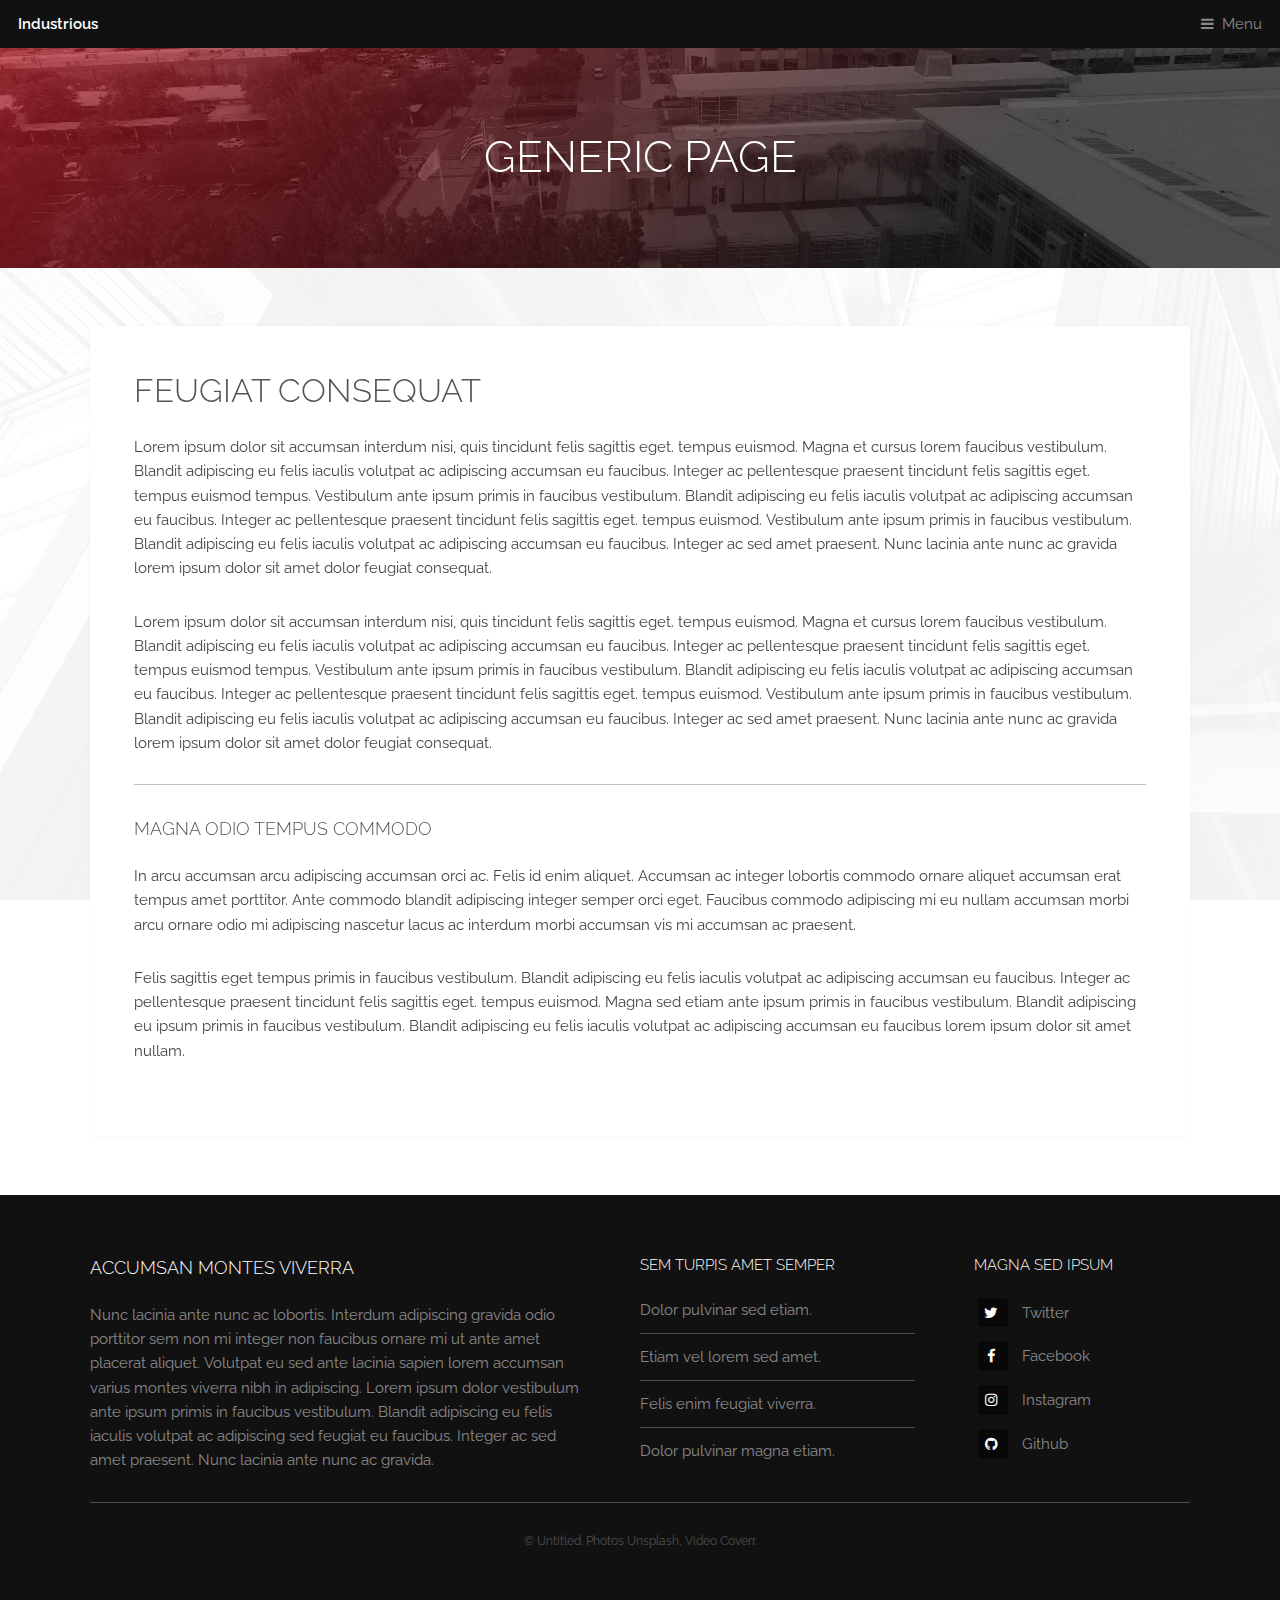
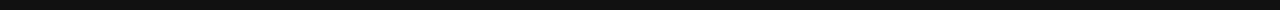
<file: generic.html>
<!DOCTYPE HTML>
<!--
	Industrious by TEMPLATED
	templated.co @templatedco
	Released for free under the Creative Commons Attribution 3.0 license (templated.co/license)
-->
<html>
	<head>
		<title>Generic Page - Industrious by TEMPLATED</title>
		<meta charset="utf-8" />
		<meta name="viewport" content="width=device-width, initial-scale=1, user-scalable=no" />
		<meta name="description" content="" />
		<meta name="keywords" content="" />
		<link rel="stylesheet" href="assets/css/main.css" />
	</head>
	<body class="is-preload">

		<!-- Header -->
			<header id="header">
				<a class="logo" href="index.html">Industrious</a>
				<nav>
					<a href="#menu">Menu</a>
				</nav>
			</header>

		<!-- Nav -->
			<nav id="menu">
				<ul class="links">
					<li><a href="index.html">Home</a></li>
					<li><a href="elements.html">Elements</a></li>
					<li><a href="generic.html">Generic</a></li>
				</ul>
			</nav>

		<!-- Heading -->
			<div id="heading" >
				<h1>Generic Page</h1>
			</div>

		<!-- Main -->
			<section id="main" class="wrapper">
				<div class="inner">
					<div class="content">
						<header>
							<h2>Feugiat consequat</h2>
						</header>
						<p>Lorem ipsum dolor sit accumsan interdum nisi, quis tincidunt felis sagittis eget. tempus euismod. Magna et cursus lorem faucibus vestibulum. Blandit adipiscing eu felis iaculis volutpat ac adipiscing accumsan eu faucibus. Integer ac pellentesque praesent tincidunt felis sagittis eget. tempus euismod tempus. Vestibulum ante ipsum primis in faucibus vestibulum. Blandit adipiscing eu felis iaculis volutpat ac adipiscing accumsan eu faucibus. Integer ac pellentesque praesent tincidunt felis sagittis eget. tempus euismod. Vestibulum ante ipsum primis in faucibus vestibulum. Blandit adipiscing eu felis iaculis volutpat ac adipiscing accumsan eu faucibus. Integer ac sed amet praesent. Nunc lacinia ante nunc ac gravida lorem ipsum dolor sit amet dolor feugiat consequat. </p>
						<p>Lorem ipsum dolor sit accumsan interdum nisi, quis tincidunt felis sagittis eget. tempus euismod. Magna et cursus lorem faucibus vestibulum. Blandit adipiscing eu felis iaculis volutpat ac adipiscing accumsan eu faucibus. Integer ac pellentesque praesent tincidunt felis sagittis eget. tempus euismod tempus. Vestibulum ante ipsum primis in faucibus vestibulum. Blandit adipiscing eu felis iaculis volutpat ac adipiscing accumsan eu faucibus. Integer ac pellentesque praesent tincidunt felis sagittis eget. tempus euismod. Vestibulum ante ipsum primis in faucibus vestibulum. Blandit adipiscing eu felis iaculis volutpat ac adipiscing accumsan eu faucibus. Integer ac sed amet praesent. Nunc lacinia ante nunc ac gravida lorem ipsum dolor sit amet dolor feugiat consequat. </p>
						<hr />
						<h3>Magna odio tempus commodo</h3>
						<p>In arcu accumsan arcu adipiscing accumsan orci ac. Felis id enim aliquet. Accumsan ac integer lobortis commodo ornare aliquet accumsan erat tempus amet porttitor. Ante commodo blandit adipiscing integer semper orci eget. Faucibus commodo adipiscing mi eu nullam accumsan morbi arcu ornare odio mi adipiscing nascetur lacus ac interdum morbi accumsan vis mi accumsan ac praesent.</p>
						<p>Felis sagittis eget tempus primis in faucibus vestibulum. Blandit adipiscing eu felis iaculis volutpat ac adipiscing accumsan eu faucibus. Integer ac pellentesque praesent tincidunt felis sagittis eget. tempus euismod. Magna sed etiam ante ipsum primis in faucibus vestibulum. Blandit adipiscing eu ipsum primis in faucibus vestibulum. Blandit adipiscing eu felis iaculis volutpat ac adipiscing accumsan eu faucibus lorem ipsum dolor sit amet nullam.</p>
					</div>
				</div>
			</section>

		<!-- Footer -->
			<footer id="footer">
				<div class="inner">
					<div class="content">
						<section>
							<h3>Accumsan montes viverra</h3>
							<p>Nunc lacinia ante nunc ac lobortis. Interdum adipiscing gravida odio porttitor sem non mi integer non faucibus ornare mi ut ante amet placerat aliquet. Volutpat eu sed ante lacinia sapien lorem accumsan varius montes viverra nibh in adipiscing. Lorem ipsum dolor vestibulum ante ipsum primis in faucibus vestibulum. Blandit adipiscing eu felis iaculis volutpat ac adipiscing sed feugiat eu faucibus. Integer ac sed amet praesent. Nunc lacinia ante nunc ac gravida.</p>
						</section>
						<section>
							<h4>Sem turpis amet semper</h4>
							<ul class="alt">
								<li><a href="#">Dolor pulvinar sed etiam.</a></li>
								<li><a href="#">Etiam vel lorem sed amet.</a></li>
								<li><a href="#">Felis enim feugiat viverra.</a></li>
								<li><a href="#">Dolor pulvinar magna etiam.</a></li>
							</ul>
						</section>
						<section>
							<h4>Magna sed ipsum</h4>
							<ul class="plain">
								<li><a href="#"><i class="icon fa-twitter">&nbsp;</i>Twitter</a></li>
								<li><a href="#"><i class="icon fa-facebook">&nbsp;</i>Facebook</a></li>
								<li><a href="#"><i class="icon fa-instagram">&nbsp;</i>Instagram</a></li>
								<li><a href="#"><i class="icon fa-github">&nbsp;</i>Github</a></li>
							</ul>
						</section>
					</div>
					<div class="copyright">
						&copy; Untitled. Photos <a href="https://unsplash.co">Unsplash</a>, Video <a href="https://coverr.co">Coverr</a>.
					</div>
				</div>
			</footer>

		<!-- Scripts -->
			<script src="assets/js/jquery.min.js"></script>
			<script src="assets/js/browser.min.js"></script>
			<script src="assets/js/breakpoints.min.js"></script>
			<script src="assets/js/util.js"></script>
			<script src="assets/js/main.js"></script>

	</body>
</html>
</file>
<file: assets/css/main.css>
@import url(font-awesome.min.css);
@import url("https://fonts.googleapis.com/css?family=Raleway:200,300,400,500,600");
/*
	Industrious by TEMPLATED
	templated.co @templatedco
	Released for free under the Creative Commons Attribution 3.0 license (templated.co/license)
*/
/* Basic */
@-ms-viewport {
  width: device-width; }
body {
  -ms-overflow-style: scrollbar; }

@media screen and (max-width: 480px) {
  html, body {
    min-width: 320px; } }
html {
  box-sizing: border-box; }

*, *:before, *:after {
  box-sizing: inherit; }

body {
  background: #ffffff; }
  body.is-preload *, body.is-preload *:before, body.is-preload *:after {
    -moz-animation: none !important;
    -webkit-animation: none !important;
    -ms-animation: none !important;
    animation: none !important;
    -moz-transition: none !important;
    -webkit-transition: none !important;
    -ms-transition: none !important;
    transition: none !important; }

html, body, div, span, applet, object,
iframe, h1, h2, h3, h4, h5, h6, p, blockquote,
pre, a, abbr, acronym, address, big, cite,
code, del, dfn, em, img, ins, kbd, q, s, samp,
small, strike, strong, sub, sup, tt, var, b,
u, i, center, dl, dt, dd, ol, ul, li, fieldset,
form, label, legend, table, caption, tbody,
tfoot, thead, tr, th, td, article, aside,
canvas, details, embed, figure, figcaption,
footer, header, hgroup, menu, nav, output, ruby,
section, summary, time, mark, audio, video {
  margin: 0;
  padding: 0;
  border: 0;
  font-size: 100%;
  font: inherit;
  vertical-align: baseline; }

article, aside, details, figcaption, figure,
footer, header, hgroup, menu, nav, section {
  display: block; }

body {
  line-height: 1; }

ol, ul {
  list-style: none; }

blockquote, q {
  quotes: none; }
  blockquote:before, blockquote:after, q:before, q:after {
    content: '';
    content: none; }

table {
  border-collapse: collapse;
  border-spacing: 0; }

body {
  -webkit-text-size-adjust: none; }

mark {
  background-color: transparent;
  color: inherit; }

input::-moz-focus-inner {
  border: 0;
  padding: 0; }

input, select, textarea {
  -moz-appearance: none;
  -webkit-appearance: none;
  -ms-appearance: none;
  appearance: none; }

/* Typography */
html {
  font-size: 13pt; }
  @media screen and (max-width: 1680px) {
    html {
      font-size: 11pt; } }
  @media screen and (max-width: 980px) {
    html {
      font-size: 12pt; } }
  @media screen and (max-width: 480px) {
    html {
      font-size: 11pt; } }

body {
  background-color: #ffffff;
  color: #444444; }

body, input, select, textarea {
  font-family: "Raleway", Arial, Helvetica, sans-serif;
  font-weight: 400;
  font-size: 1rem;
  line-height: 1.65; }

a {
  -moz-transition: color 0.2s ease-in-out;
  -webkit-transition: color 0.2s ease-in-out;
  -ms-transition: color 0.2s ease-in-out;
  transition: color 0.2s ease-in-out;
  text-decoration: underline; }
  a:hover {
    text-decoration: none; }

strong, b {
  font-weight: 600; }

em, i {
  font-style: italic; }

p {
  margin: 0 0 2rem 0; }

header.special {
  text-align: center;
  margin-bottom: 4rem; }
  header.special p {
    max-width: 75%;
    margin-left: auto;
    margin-right: auto; }

h1, h2, h3, h4, h5, h6 {
  font-weight: 300;
  line-height: 1.5;
  text-transform: uppercase;
  margin: 0 0 1.5rem 0; }
  h1 a, h2 a, h3 a, h4 a, h5 a, h6 a {
    color: inherit;
    text-decoration: none; }

h1 {
  font-size: 3rem;
  line-height: 1.2; }

h2 {
  font-size: 2.25rem;
  line-height: 1.3; }

h3 {
  font-size: 1.25rem; }

h4 {
  font-size: 1rem; }

h5 {
  font-size: 0.9rem; }

h6 {
  font-size: 0.7rem; }

@media screen and (max-width: 736px) {
  h1 {
    font-size: 2.75rem;
    line-height: 1.3; }

  h2 {
    font-size: 1.75rem;
    line-height: 1.5; }

  h3 {
    font-size: 1.25rem; } }
sub {
  font-size: 0.8rem;
  position: relative;
  top: 0.5rem; }

sup {
  font-size: 0.8rem;
  position: relative;
  top: -0.5rem; }

blockquote {
  border-left: solid 0.5rem;
  font-style: italic;
  margin: 0 0 2rem 0;
  padding: 1rem 0 1rem 2rem; }

code {
  border-radius: 4px;
  border: solid 1px;
  font-family: "Courier New", monospace;
  font-size: 0.9rem;
  margin: 0 0.25rem;
  padding: 0.25rem 0.65rem; }

pre {
  -webkit-overflow-scrolling: touch;
  font-family: "Courier New", monospace;
  font-size: 0.9rem;
  margin: 0 0 2rem 0; }
  pre code {
    display: block;
    line-height: 1.75;
    padding: 1rem 1.5rem;
    overflow-x: auto; }

hr {
  border: 0;
  border-bottom: solid 1px;
  margin: 2rem 0; }
  hr.major {
    margin: 4rem 0; }

input, select, textarea {
  color: #555555; }

a {
  color: #ce1b28; }

strong, b {
  color: #555555; }

h1, h2, h3, h4, h5, h6 {
  color: #555555; }

blockquote {
  border-left-color: rgba(0, 0, 0, 0.25); }

code {
  background: rgba(0, 0, 0, 0.075);
  border-color: rgba(0, 0, 0, 0.25); }

hr {
  border-bottom-color: rgba(0, 0, 0, 0.25); }

/* Inner */
.inner {
  margin: 0 auto;
  width: 75rem;
  max-width: calc(100% - 6rem); }
  @media screen and (max-width: 480px) {
    .inner {
      max-width: calc(100% - 3rem); } }

/* Button */
input[type="submit"],
input[type="reset"],
input[type="button"],
button,
.button {
  -moz-appearance: none;
  -webkit-appearance: none;
  -ms-appearance: none;
  appearance: none;
  -moz-transition: background-color 0.2s ease-in-out, box-shadow 0.2s ease-in-out, color 0.2s ease-in-out;
  -webkit-transition: background-color 0.2s ease-in-out, box-shadow 0.2s ease-in-out, color 0.2s ease-in-out;
  -ms-transition: background-color 0.2s ease-in-out, box-shadow 0.2s ease-in-out, color 0.2s ease-in-out;
  transition: background-color 0.2s ease-in-out, box-shadow 0.2s ease-in-out, color 0.2s ease-in-out;
  border: 0;
  border-radius: 4px;
  cursor: pointer;
  display: inline-block;
  font-weight: 600;
  height: 3.25rem;
  line-height: 3.25rem;
  padding: 0 1.75rem;
  text-align: center;
  text-decoration: none;
  white-space: nowrap; }
  input[type="submit"].small,
  input[type="reset"].small,
  input[type="button"].small,
  button.small,
  .button.small {
    font-size: 0.8rem;
    height: 2.4375rem;
    line-height: 2.4375rem;
    padding: 0 1.25rem; }
  input[type="submit"].large,
  input[type="reset"].large,
  input[type="button"].large,
  button.large,
  .button.large {
    font-size: 1.35rem;
    height: 4.0625rem;
    line-height: 4.0625rem;
    padding: 0 2rem; }
  input[type="submit"].wide,
  input[type="reset"].wide,
  input[type="button"].wide,
  button.wide,
  .button.wide {
    min-width: 13rem; }
  input[type="submit"].icon:before,
  input[type="reset"].icon:before,
  input[type="button"].icon:before,
  button.icon:before,
  .button.icon:before {
    margin-right: 0.5rem; }
  input[type="submit"].fit,
  input[type="reset"].fit,
  input[type="button"].fit,
  button.fit,
  .button.fit {
    width: 100%; }
  input[type="submit"].disabled, input[type="submit"]:disabled,
  input[type="reset"].disabled,
  input[type="reset"]:disabled,
  input[type="button"].disabled,
  input[type="button"]:disabled,
  button.disabled,
  button:disabled,
  .button.disabled,
  .button:disabled {
    pointer-events: none;
    opacity: 0.25; }

input[type="submit"],
input[type="reset"],
input[type="button"],
button,
.button {
  background-color: transparent;
  box-shadow: inset 0 0 0 1px #555555;
  color: #555555 !important; }
  input[type="submit"]:hover,
  input[type="reset"]:hover,
  input[type="button"]:hover,
  button:hover,
  .button:hover {
    box-shadow: inset 0 0 0 1px #ce1b28;
    color: #ce1b28 !important; }
    input[type="submit"]:hover:active,
    input[type="reset"]:hover:active,
    input[type="button"]:hover:active,
    button:hover:active,
    .button:hover:active {
      background-color: rgba(206, 27, 40, 0.25); }
  input[type="submit"].primary,
  input[type="reset"].primary,
  input[type="button"].primary,
  button.primary,
  .button.primary {
    box-shadow: none;
    background-color: #ce1b28;
    color: #ffffff !important; }
    input[type="submit"].primary:hover,
    input[type="reset"].primary:hover,
    input[type="button"].primary:hover,
    button.primary:hover,
    .button.primary:hover {
      background-color: #e2212f;
      box-shadow: none; }
      input[type="submit"].primary:hover:active,
      input[type="reset"].primary:hover:active,
      input[type="button"].primary:hover:active,
      button.primary:hover:active,
      .button.primary:hover:active {
        background-color: #b71824; }

/* Form */
form {
  margin: 0 0 2rem 0; }

input[type="text"],
input[type="password"],
input[type="email"],
input[type="tel"],
input[type="search"],
input[type="url"],
select,
textarea {
  -moz-appearance: none;
  -webkit-appearance: none;
  -ms-appearance: none;
  appearance: none;
  border-radius: 4px;
  border: none;
  border: solid 1px;
  color: inherit;
  display: block;
  outline: 0;
  padding: 0 1rem;
  text-decoration: none;
  width: 100%; }
  input[type="text"]:invalid,
  input[type="password"]:invalid,
  input[type="email"]:invalid,
  input[type="tel"]:invalid,
  input[type="search"]:invalid,
  input[type="url"]:invalid,
  select:invalid,
  textarea:invalid {
    box-shadow: none; }

label {
  display: block;
  font-size: 1rem;
  font-weight: 600;
  margin: 0 0 1rem 0; }

input[type="text"],
input[type="password"],
input[type="email"],
input[type="tel"],
input[type="search"],
input[type="url"] {
  height: 3.25rem; }

select {
  background-size: 1.25rem;
  background-repeat: no-repeat;
  background-position: calc(100% - 1rem) center;
  height: 3.25rem;
  padding-right: 3.25rem;
  text-overflow: ellipsis; }
  select:focus::-ms-value {
    background-color: transparent; }
  select::-ms-expand {
    display: none; }

textarea {
  padding: 0.75rem 1rem; }

input[type="checkbox"],
input[type="radio"] {
  -moz-appearance: none;
  -webkit-appearance: none;
  -ms-appearance: none;
  appearance: none;
  display: block;
  float: left;
  margin-right: -2rem;
  opacity: 0;
  width: 1rem;
  z-index: -1; }
  input[type="checkbox"] + label,
  input[type="radio"] + label {
    text-decoration: none;
    cursor: pointer;
    display: inline-block;
    font-size: 1rem;
    font-weight: 400;
    padding-left: 2.825rem;
    padding-right: 0.875rem;
    position: relative; }
    input[type="checkbox"] + label:before,
    input[type="radio"] + label:before {
      -moz-osx-font-smoothing: grayscale;
      -webkit-font-smoothing: antialiased;
      font-family: FontAwesome;
      font-style: normal;
      font-weight: normal;
      text-transform: none !important; }
    input[type="checkbox"] + label:before,
    input[type="radio"] + label:before {
      border-radius: 4px;
      border: solid 1px;
      content: '';
      display: inline-block;
      height: 1.95rem;
      left: 0;
      line-height: 1.86875rem;
      position: absolute;
      text-align: center;
      top: -0.1625rem;
      width: 1.95rem; }
  input[type="checkbox"]:checked + label:before,
  input[type="radio"]:checked + label:before {
    content: '\f00c'; }

input[type="checkbox"] + label:before {
  border-radius: 4px; }

input[type="radio"] + label:before {
  border-radius: 100%; }

::-webkit-input-placeholder {
  opacity: 1.0; }

:-moz-placeholder {
  opacity: 1.0; }

::-moz-placeholder {
  opacity: 1.0; }

:-ms-input-placeholder {
  opacity: 1.0; }

label {
  color: #555555; }

input[type="text"],
input[type="password"],
input[type="email"],
input[type="tel"],
input[type="search"],
input[type="url"],
select,
textarea {
  background-color: rgba(0, 0, 0, 0.075);
  border-color: rgba(0, 0, 0, 0.25); }
  input[type="text"]:focus,
  input[type="password"]:focus,
  input[type="email"]:focus,
  input[type="tel"]:focus,
  input[type="search"]:focus,
  input[type="url"]:focus,
  select:focus,
  textarea:focus {
    border-color: #ce1b28;
    box-shadow: 0 0 0 1px #ce1b28; }

select {
  background-image: url("data:image/svg+xml;charset=utf8,%3Csvg xmlns='http://www.w3.org/2000/svg' width='40' height='40' preserveAspectRatio='none' viewBox='0 0 40 40'%3E%3Cpath d='M9.4,12.3l10.4,10.4l10.4-10.4c0.2-0.2,0.5-0.4,0.9-0.4c0.3,0,0.6,0.1,0.9,0.4l3.3,3.3c0.2,0.2,0.4,0.5,0.4,0.9 c0,0.4-0.1,0.6-0.4,0.9L20.7,31.9c-0.2,0.2-0.5,0.4-0.9,0.4c-0.3,0-0.6-0.1-0.9-0.4L4.3,17.3c-0.2-0.2-0.4-0.5-0.4-0.9 c0-0.4,0.1-0.6,0.4-0.9l3.3-3.3c0.2-0.2,0.5-0.4,0.9-0.4S9.1,12.1,9.4,12.3z' fill='rgba(0, 0, 0, 0.25)' /%3E%3C/svg%3E"); }
  select option {
    color: #444444;
    background-color: #ffffff; }

input[type="checkbox"] + label,
input[type="radio"] + label {
  color: #444444; }
  input[type="checkbox"] + label:before,
  input[type="radio"] + label:before {
    background: rgba(0, 0, 0, 0.075);
    border-color: rgba(0, 0, 0, 0.25); }
input[type="checkbox"]:checked + label:before,
input[type="radio"]:checked + label:before {
  background-color: #ce1b28;
  border-color: #ce1b28;
  color: #ffffff; }
input[type="checkbox"]:focus + label:before,
input[type="radio"]:focus + label:before {
  border-color: #ce1b28;
  box-shadow: 0 0 0 1px #ce1b28; }

::-webkit-input-placeholder {
  color: #bbbbbb !important; }

:-moz-placeholder {
  color: #bbbbbb !important; }

::-moz-placeholder {
  color: #bbbbbb !important; }

:-ms-input-placeholder {
  color: #bbbbbb !important; }

/* List */
ol {
  list-style: decimal;
  margin: 0 0 2rem 0;
  padding-left: 1.25rem; }
  ol li {
    padding-left: 0.25rem; }

ul {
  list-style: disc;
  margin: 0 0 2rem 0;
  padding-left: 1rem; }
  ul li {
    padding-left: 0.325rem; }
  ul.plain {
    list-style: none;
    padding-left: 0; }
    ul.plain li {
      margin-bottom: 1rem; }
      ul.plain li .icon {
        border-radius: 4px;
        color: #ffffff;
        display: inline-block;
        margin-right: 1rem;
        text-align: center;
        width: 2rem;
        height: 2rem;
        line-height: 2rem;
        background: rgba(0, 0, 0, 0.5); }
  ul.alt {
    list-style: none;
    padding-left: 0; }
    ul.alt li {
      border-top: solid 1px;
      padding: 0.75rem 0; }
      ul.alt li:first-child {
        border-top: 0;
        padding-top: 0; }
      ul.alt li:last-child {
        padding-bottom: 0; }

dl {
  margin: 0 0 2rem 0; }
  dl dt {
    display: block;
    font-weight: 600;
    margin: 0 0 1rem 0; }
  dl dd {
    margin-left: 1.5rem; }

ul.alt li {
  border-top-color: rgba(0, 0, 0, 0.25); }

/* Table */
.table-wrapper {
  -webkit-overflow-scrolling: touch;
  overflow-x: auto; }

table {
  margin: 0 0 2rem 0;
  width: 100%; }
  table tbody tr {
    border: solid 1px;
    border-left: 0;
    border-right: 0; }
  table td {
    padding: 0.75rem 0.75rem; }
  table th {
    font-size: 0.9rem;
    font-weight: 600;
    padding: 0 0.75rem 0.75rem 0.75rem;
    text-align: left; }
  table thead {
    border-bottom: solid 2px; }
  table tfoot {
    border-top: solid 2px; }
  table.alt {
    border-collapse: separate; }
    table.alt tbody tr td {
      border: solid 1px;
      border-left-width: 0;
      border-top-width: 0; }
      table.alt tbody tr td:first-child {
        border-left-width: 1px; }
    table.alt tbody tr:first-child td {
      border-top-width: 1px; }
    table.alt thead {
      border-bottom: 0; }
    table.alt tfoot {
      border-top: 0; }

table tbody tr {
  border-color: rgba(0, 0, 0, 0.25); }
  table tbody tr:nth-child(2n + 1) {
    background-color: rgba(0, 0, 0, 0.075); }
table th {
  color: #555555; }
table thead {
  border-bottom-color: rgba(0, 0, 0, 0.25); }
table tfoot {
  border-top-color: rgba(0, 0, 0, 0.25); }
table.alt tbody tr td {
  border-color: rgba(0, 0, 0, 0.25); }

/* Highlights */
.highlights {
  width: 100%;
  margin: 2.5rem 0;
  display: -moz-flex;
  display: -webkit-flex;
  display: -ms-flex;
  display: flex;
  -moz-flex-wrap: wrap;
  -webkit-flex-wrap: wrap;
  -ms-flex-wrap: wrap;
  flex-wrap: wrap;
  -moz-align-items: -moz-stretch;
  -webkit-align-items: -webkit-stretch;
  -ms-align-items: -ms-stretch;
  align-items: stretch; }
  .highlights > * {
    -moz-flex-shrink: 1;
    -webkit-flex-shrink: 1;
    -ms-flex-shrink: 1;
    flex-shrink: 1;
    -moz-flex-grow: 0;
    -webkit-flex-grow: 0;
    -ms-flex-grow: 0;
    flex-grow: 0; }
  .highlights > * {
    width: 33.3333333333%; }
  .highlights > * {
    padding: 1.5rem;
    width: calc(33.3333333333% + 1rem); }
  .highlights > :nth-child(-n + 3) {
    padding-top: 0; }
  .highlights > :nth-last-child(-n + 3) {
    padding-bottom: 0; }
  .highlights > :nth-child(3n + 1) {
    padding-left: 0; }
  .highlights > :nth-child(3n) {
    padding-right: 0; }
  .highlights > :nth-child(3n + 1),
  .highlights > :nth-child(3n) {
    width: calc(33.3333333333% + -0.5rem); }
  .highlights .content {
    border-radius: 4px;
    height: 100%;
    padding: 3rem;
    text-align: center; }
    .highlights .content .icon {
      font-size: 5rem; }
  .highlights > div > :last-child {
    margin-bottom: 0; }
  @media screen and (max-width: 980px) {
    .highlights > * {
      width: 50%; }
    .highlights > * {
      padding: 1rem;
      width: calc(33.3333333333% + 0.6666666667rem); }
    .highlights > :nth-child(-n + 3) {
      padding-top: 1rem; }
    .highlights > :nth-last-child(-n + 3) {
      padding-bottom: 1rem; }
    .highlights > :nth-child(3n + 1) {
      padding-left: 1rem; }
    .highlights > :nth-child(3n) {
      padding-right: 1rem; }
    .highlights > :nth-child(3n + 1),
    .highlights > :nth-child(3n) {
      padding: 1rem;
      width: calc(50% + 1rem); }
    .highlights > * {
      padding: 1rem;
      width: calc(50% + 1rem); }
    .highlights > :nth-child(-n + 2) {
      padding-top: 0; }
    .highlights > :nth-last-child(-n + 2) {
      padding-bottom: 0; }
    .highlights > :nth-child(2n + 1) {
      padding-left: 0; }
    .highlights > :nth-child(2n) {
      padding-right: 0; }
    .highlights > :nth-child(2n + 1),
    .highlights > :nth-child(2n) {
      width: calc(50% + 0rem); }
    .highlights .content {
      padding: 2rem; } }
  @media screen and (max-width: 736px) {
    .highlights > * {
      width: 100%; }
    .highlights > * {
      padding: 1rem;
      width: calc(33.3333333333% + 0.6666666667rem); }
    .highlights > :nth-child(-n + 3) {
      padding-top: 1rem; }
    .highlights > :nth-last-child(-n + 3) {
      padding-bottom: 1rem; }
    .highlights > :nth-child(3n + 1) {
      padding-left: 1rem; }
    .highlights > :nth-child(3n) {
      padding-right: 1rem; }
    .highlights > :nth-child(3n + 1),
    .highlights > :nth-child(3n) {
      padding: 1rem;
      width: calc(100% + 2rem); }
    .highlights > * {
      padding: 1rem;
      width: calc(50% + 1rem); }
    .highlights > :nth-child(-n + 2) {
      padding-top: 1rem; }
    .highlights > :nth-last-child(-n + 2) {
      padding-bottom: 1rem; }
    .highlights > :nth-child(2n + 1) {
      padding-left: 1rem; }
    .highlights > :nth-child(2n) {
      padding-right: 1rem; }
    .highlights > :nth-child(2n + 1),
    .highlights > :nth-child(2n) {
      padding: 1rem;
      width: calc(100% + 2rem); }
    .highlights > * {
      padding: 1rem;
      width: calc(100% + 2rem); }
    .highlights > :nth-child(-n + 1) {
      padding-top: 0; }
    .highlights > :nth-last-child(-n + 1) {
      padding-bottom: 0; }
    .highlights > :nth-child(1n + 1) {
      padding-left: 0; }
    .highlights > :nth-child(1n) {
      padding-right: 0; }
    .highlights > :nth-child(1n + 1),
    .highlights > :nth-child(1n) {
      width: calc(100% + 1rem); } }

.highlights .content {
  background: #ffffff;
  box-shadow: 0px 0px 4px 1px rgba(0, 0, 0, 0.025); }

/* Testimonials */
.testimonials {
  margin: 2.5rem 0;
  width: 100%;
  display: -moz-flex;
  display: -webkit-flex;
  display: -ms-flex;
  display: flex;
  -moz-flex-wrap: wrap;
  -webkit-flex-wrap: wrap;
  -ms-flex-wrap: wrap;
  flex-wrap: wrap;
  -moz-align-items: -moz-stretch;
  -webkit-align-items: -webkit-stretch;
  -ms-align-items: -ms-stretch;
  align-items: stretch; }
  .testimonials > * {
    -moz-flex-shrink: 1;
    -webkit-flex-shrink: 1;
    -ms-flex-shrink: 1;
    flex-shrink: 1;
    -moz-flex-grow: 0;
    -webkit-flex-grow: 0;
    -ms-flex-grow: 0;
    flex-grow: 0; }
  .testimonials > * {
    width: 33.3333333333%; }
  .testimonials > * {
    padding: 1.5rem;
    width: calc(33.3333333333% + 1rem); }
  .testimonials > :nth-child(-n + 3) {
    padding-top: 0; }
  .testimonials > :nth-last-child(-n + 3) {
    padding-bottom: 0; }
  .testimonials > :nth-child(3n + 1) {
    padding-left: 0; }
  .testimonials > :nth-child(3n) {
    padding-right: 0; }
  .testimonials > :nth-child(3n + 1),
  .testimonials > :nth-child(3n) {
    width: calc(33.3333333333% + -0.5rem); }
  .testimonials .content {
    border-radius: 4px;
    height: 100%;
    padding: 3rem; }
    .testimonials .content .author {
      display: -moz-flex;
      display: -webkit-flex;
      display: -ms-flex;
      display: flex;
      -moz-align-items: center;
      -webkit-align-items: center;
      -ms-align-items: center;
      align-items: center; }
      .testimonials .content .author blockquote {
        margin: 0; }
      .testimonials .content .author .image {
        margin-right: 2rem;
        width: 20%; }
        .testimonials .content .author .image img {
          border-radius: 100%;
          max-width: 100%; }
    .testimonials .content .credit {
      font-size: 0.75rem; }
    .testimonials .content p:last-child {
      margin: 0; }
  .testimonials > div > :last-child {
    margin-bottom: 0; }
  @media screen and (max-width: 980px) {
    .testimonials > * {
      width: 50%; }
    .testimonials > * {
      padding: 1rem;
      width: calc(33.3333333333% + 0.6666666667rem); }
    .testimonials > :nth-child(-n + 3) {
      padding-top: 1rem; }
    .testimonials > :nth-last-child(-n + 3) {
      padding-bottom: 1rem; }
    .testimonials > :nth-child(3n + 1) {
      padding-left: 1rem; }
    .testimonials > :nth-child(3n) {
      padding-right: 1rem; }
    .testimonials > :nth-child(3n + 1),
    .testimonials > :nth-child(3n) {
      padding: 1rem;
      width: calc(50% + 1rem); }
    .testimonials > * {
      padding: 1rem;
      width: calc(50% + 1rem); }
    .testimonials > :nth-child(-n + 2) {
      padding-top: 0; }
    .testimonials > :nth-last-child(-n + 2) {
      padding-bottom: 0; }
    .testimonials > :nth-child(2n + 1) {
      padding-left: 0; }
    .testimonials > :nth-child(2n) {
      padding-right: 0; }
    .testimonials > :nth-child(2n + 1),
    .testimonials > :nth-child(2n) {
      width: calc(50% + 0rem); }
    .testimonials .content {
      padding: 2rem; } }
  @media screen and (max-width: 736px) {
    .testimonials > * {
      width: 100%; }
    .testimonials > * {
      padding: 1rem;
      width: calc(33.3333333333% + 0.6666666667rem); }
    .testimonials > :nth-child(-n + 3) {
      padding-top: 1rem; }
    .testimonials > :nth-last-child(-n + 3) {
      padding-bottom: 1rem; }
    .testimonials > :nth-child(3n + 1) {
      padding-left: 1rem; }
    .testimonials > :nth-child(3n) {
      padding-right: 1rem; }
    .testimonials > :nth-child(3n + 1),
    .testimonials > :nth-child(3n) {
      padding: 1rem;
      width: calc(100% + 2rem); }
    .testimonials > * {
      padding: 1rem;
      width: calc(50% + 1rem); }
    .testimonials > :nth-child(-n + 2) {
      padding-top: 1rem; }
    .testimonials > :nth-last-child(-n + 2) {
      padding-bottom: 1rem; }
    .testimonials > :nth-child(2n + 1) {
      padding-left: 1rem; }
    .testimonials > :nth-child(2n) {
      padding-right: 1rem; }
    .testimonials > :nth-child(2n + 1),
    .testimonials > :nth-child(2n) {
      padding: 1rem;
      width: calc(100% + 2rem); }
    .testimonials > * {
      padding: 1rem;
      width: calc(100% + 2rem); }
    .testimonials > :nth-child(-n + 1) {
      padding-top: 0; }
    .testimonials > :nth-last-child(-n + 1) {
      padding-bottom: 0; }
    .testimonials > :nth-child(1n + 1) {
      padding-left: 0; }
    .testimonials > :nth-child(1n) {
      padding-right: 0; }
    .testimonials > :nth-child(1n + 1),
    .testimonials > :nth-child(1n) {
      width: calc(100% + 1rem); } }

.testimonials .content {
  background: #ffffff;
  box-shadow: 0px 0px 4px 1px rgba(0, 0, 0, 0.025); }
  .testimonials .content .credit strong {
    color: #ce1b28; }

/* Actions */
ul.actions {
  display: -moz-flex;
  display: -webkit-flex;
  display: -ms-flex;
  display: flex;
  cursor: default;
  list-style: none;
  margin-left: -1rem;
  padding-left: 0; }
  ul.actions li {
    padding: 0 0 0 1rem;
    vertical-align: middle; }
  ul.actions.special {
    -moz-justify-content: center;
    -webkit-justify-content: center;
    -ms-justify-content: center;
    justify-content: center;
    width: calc(100% + 1rem); }
  ul.actions.stacked {
    -moz-flex-direction: column;
    -webkit-flex-direction: column;
    -ms-flex-direction: column;
    flex-direction: column;
    margin-left: 0; }
    ul.actions.stacked li {
      padding: 1.3rem 0 0 0; }
      ul.actions.stacked li:first-child {
        padding-top: 0; }
  ul.actions.fit {
    width: calc(100% + 1rem); }
    ul.actions.fit li {
      -moz-flex-grow: 1;
      -webkit-flex-grow: 1;
      -ms-flex-grow: 1;
      flex-grow: 1;
      -moz-flex-shrink: 1;
      -webkit-flex-shrink: 1;
      -ms-flex-shrink: 1;
      flex-shrink: 1;
      width: 100%; }
      ul.actions.fit li > * {
        width: 100%; }
    ul.actions.fit.stacked {
      width: 100%; }
  @media screen and (max-width: 480px) {
    ul.actions:not(.fixed) {
      -moz-flex-direction: column;
      -webkit-flex-direction: column;
      -ms-flex-direction: column;
      flex-direction: column;
      margin-left: 0;
      width: 100% !important; }
      ul.actions:not(.fixed) li {
        -moz-flex-grow: 1;
        -webkit-flex-grow: 1;
        -ms-flex-grow: 1;
        flex-grow: 1;
        -moz-flex-shrink: 1;
        -webkit-flex-shrink: 1;
        -ms-flex-shrink: 1;
        flex-shrink: 1;
        padding: 1rem 0 0 0;
        text-align: center;
        width: 100%; }
        ul.actions:not(.fixed) li > * {
          width: 100%; }
        ul.actions:not(.fixed) li:first-child {
          padding-top: 0; }
        ul.actions:not(.fixed) li input[type="submit"],
        ul.actions:not(.fixed) li input[type="reset"],
        ul.actions:not(.fixed) li input[type="button"],
        ul.actions:not(.fixed) li button,
        ul.actions:not(.fixed) li .button {
          width: 100%; }
          ul.actions:not(.fixed) li input[type="submit"].icon:before,
          ul.actions:not(.fixed) li input[type="reset"].icon:before,
          ul.actions:not(.fixed) li input[type="button"].icon:before,
          ul.actions:not(.fixed) li button.icon:before,
          ul.actions:not(.fixed) li .button.icon:before {
            margin-left: -0.5rem; } }

/* Grid */
.row {
  display: flex;
  flex-wrap: wrap;
  box-sizing: border-box; }
  .row > * {
    box-sizing: border-box; }
  .row.gtr-uniform > * > :last-child {
    margin-bottom: 0; }

.row > .imp {
  order: -1; }
.row > .col-1 {
  width: 8.3333333333%; }
.row > .off-1 {
  margin-left: 8.3333333333%; }
.row > .col-2 {
  width: 16.6666666667%; }
.row > .off-2 {
  margin-left: 16.6666666667%; }
.row > .col-3 {
  width: 25%; }
.row > .off-3 {
  margin-left: 25%; }
.row > .col-4 {
  width: 33.3333333333%; }
.row > .off-4 {
  margin-left: 33.3333333333%; }
.row > .col-5 {
  width: 41.6666666667%; }
.row > .off-5 {
  margin-left: 41.6666666667%; }
.row > .col-6 {
  width: 50%; }
.row > .off-6 {
  margin-left: 50%; }
.row > .col-7 {
  width: 58.3333333333%; }
.row > .off-7 {
  margin-left: 58.3333333333%; }
.row > .col-8 {
  width: 66.6666666667%; }
.row > .off-8 {
  margin-left: 66.6666666667%; }
.row > .col-9 {
  width: 75%; }
.row > .off-9 {
  margin-left: 75%; }
.row > .col-10 {
  width: 83.3333333333%; }
.row > .off-10 {
  margin-left: 83.3333333333%; }
.row > .col-11 {
  width: 91.6666666667%; }
.row > .off-11 {
  margin-left: 91.6666666667%; }
.row > .col-12 {
  width: 100%; }
.row > .off-12 {
  margin-left: 100%; }
.row.gtr-0 {
  margin-top: 0;
  margin-left: 0rem; }
  .row.gtr-0 > * {
    padding: 0 0 0 0rem; }
  .row.gtr-0.gtr-uniform {
    margin-top: 0rem; }
    .row.gtr-0.gtr-uniform > * {
      padding-top: 0rem; }
.row.gtr-25 {
  margin-top: 0;
  margin-left: -0.75rem; }
  .row.gtr-25 > * {
    padding: 0 0 0 0.75rem; }
  .row.gtr-25.gtr-uniform {
    margin-top: -0.75rem; }
    .row.gtr-25.gtr-uniform > * {
      padding-top: 0.75rem; }
.row.gtr-50 {
  margin-top: 0;
  margin-left: -1.5rem; }
  .row.gtr-50 > * {
    padding: 0 0 0 1.5rem; }
  .row.gtr-50.gtr-uniform {
    margin-top: -1.5rem; }
    .row.gtr-50.gtr-uniform > * {
      padding-top: 1.5rem; }
.row {
  margin-top: 0;
  margin-left: -3rem; }
  .row > * {
    padding: 0 0 0 3rem; }
  .row.gtr-uniform {
    margin-top: -3rem; }
    .row.gtr-uniform > * {
      padding-top: 3rem; }
.row.gtr-150 {
  margin-top: 0;
  margin-left: -4.5rem; }
  .row.gtr-150 > * {
    padding: 0 0 0 4.5rem; }
  .row.gtr-150.gtr-uniform {
    margin-top: -4.5rem; }
    .row.gtr-150.gtr-uniform > * {
      padding-top: 4.5rem; }
.row.gtr-200 {
  margin-top: 0;
  margin-left: -6rem; }
  .row.gtr-200 > * {
    padding: 0 0 0 6rem; }
  .row.gtr-200.gtr-uniform {
    margin-top: -6rem; }
    .row.gtr-200.gtr-uniform > * {
      padding-top: 6rem; }

@media screen and (max-width: 1680px) {
  .row {
    display: flex;
    flex-wrap: wrap;
    box-sizing: border-box; }
    .row > * {
      box-sizing: border-box; }
    .row.gtr-uniform > * > :last-child {
      margin-bottom: 0; }

  .row > .imp-xlarge {
    order: -1; }
  .row > .col-1-xlarge {
    width: 8.3333333333%; }
  .row > .off-1-xlarge {
    margin-left: 8.3333333333%; }
  .row > .col-2-xlarge {
    width: 16.6666666667%; }
  .row > .off-2-xlarge {
    margin-left: 16.6666666667%; }
  .row > .col-3-xlarge {
    width: 25%; }
  .row > .off-3-xlarge {
    margin-left: 25%; }
  .row > .col-4-xlarge {
    width: 33.3333333333%; }
  .row > .off-4-xlarge {
    margin-left: 33.3333333333%; }
  .row > .col-5-xlarge {
    width: 41.6666666667%; }
  .row > .off-5-xlarge {
    margin-left: 41.6666666667%; }
  .row > .col-6-xlarge {
    width: 50%; }
  .row > .off-6-xlarge {
    margin-left: 50%; }
  .row > .col-7-xlarge {
    width: 58.3333333333%; }
  .row > .off-7-xlarge {
    margin-left: 58.3333333333%; }
  .row > .col-8-xlarge {
    width: 66.6666666667%; }
  .row > .off-8-xlarge {
    margin-left: 66.6666666667%; }
  .row > .col-9-xlarge {
    width: 75%; }
  .row > .off-9-xlarge {
    margin-left: 75%; }
  .row > .col-10-xlarge {
    width: 83.3333333333%; }
  .row > .off-10-xlarge {
    margin-left: 83.3333333333%; }
  .row > .col-11-xlarge {
    width: 91.6666666667%; }
  .row > .off-11-xlarge {
    margin-left: 91.6666666667%; }
  .row > .col-12-xlarge {
    width: 100%; }
  .row > .off-12-xlarge {
    margin-left: 100%; }
  .row.gtr-0 {
    margin-top: 0;
    margin-left: 0rem; }
    .row.gtr-0 > * {
      padding: 0 0 0 0rem; }
    .row.gtr-0.gtr-uniform {
      margin-top: 0rem; }
      .row.gtr-0.gtr-uniform > * {
        padding-top: 0rem; }
  .row.gtr-25 {
    margin-top: 0;
    margin-left: -0.75rem; }
    .row.gtr-25 > * {
      padding: 0 0 0 0.75rem; }
    .row.gtr-25.gtr-uniform {
      margin-top: -0.75rem; }
      .row.gtr-25.gtr-uniform > * {
        padding-top: 0.75rem; }
  .row.gtr-50 {
    margin-top: 0;
    margin-left: -1.5rem; }
    .row.gtr-50 > * {
      padding: 0 0 0 1.5rem; }
    .row.gtr-50.gtr-uniform {
      margin-top: -1.5rem; }
      .row.gtr-50.gtr-uniform > * {
        padding-top: 1.5rem; }
  .row {
    margin-top: 0;
    margin-left: -3rem; }
    .row > * {
      padding: 0 0 0 3rem; }
    .row.gtr-uniform {
      margin-top: -3rem; }
      .row.gtr-uniform > * {
        padding-top: 3rem; }
  .row.gtr-150 {
    margin-top: 0;
    margin-left: -4.5rem; }
    .row.gtr-150 > * {
      padding: 0 0 0 4.5rem; }
    .row.gtr-150.gtr-uniform {
      margin-top: -4.5rem; }
      .row.gtr-150.gtr-uniform > * {
        padding-top: 4.5rem; }
  .row.gtr-200 {
    margin-top: 0;
    margin-left: -6rem; }
    .row.gtr-200 > * {
      padding: 0 0 0 6rem; }
    .row.gtr-200.gtr-uniform {
      margin-top: -6rem; }
      .row.gtr-200.gtr-uniform > * {
        padding-top: 6rem; } }
@media screen and (max-width: 1280px) {
  .row {
    display: flex;
    flex-wrap: wrap;
    box-sizing: border-box; }
    .row > * {
      box-sizing: border-box; }
    .row.gtr-uniform > * > :last-child {
      margin-bottom: 0; }

  .row > .imp-large {
    order: -1; }
  .row > .col-1-large {
    width: 8.3333333333%; }
  .row > .off-1-large {
    margin-left: 8.3333333333%; }
  .row > .col-2-large {
    width: 16.6666666667%; }
  .row > .off-2-large {
    margin-left: 16.6666666667%; }
  .row > .col-3-large {
    width: 25%; }
  .row > .off-3-large {
    margin-left: 25%; }
  .row > .col-4-large {
    width: 33.3333333333%; }
  .row > .off-4-large {
    margin-left: 33.3333333333%; }
  .row > .col-5-large {
    width: 41.6666666667%; }
  .row > .off-5-large {
    margin-left: 41.6666666667%; }
  .row > .col-6-large {
    width: 50%; }
  .row > .off-6-large {
    margin-left: 50%; }
  .row > .col-7-large {
    width: 58.3333333333%; }
  .row > .off-7-large {
    margin-left: 58.3333333333%; }
  .row > .col-8-large {
    width: 66.6666666667%; }
  .row > .off-8-large {
    margin-left: 66.6666666667%; }
  .row > .col-9-large {
    width: 75%; }
  .row > .off-9-large {
    margin-left: 75%; }
  .row > .col-10-large {
    width: 83.3333333333%; }
  .row > .off-10-large {
    margin-left: 83.3333333333%; }
  .row > .col-11-large {
    width: 91.6666666667%; }
  .row > .off-11-large {
    margin-left: 91.6666666667%; }
  .row > .col-12-large {
    width: 100%; }
  .row > .off-12-large {
    margin-left: 100%; }
  .row.gtr-0 {
    margin-top: 0;
    margin-left: 0rem; }
    .row.gtr-0 > * {
      padding: 0 0 0 0rem; }
    .row.gtr-0.gtr-uniform {
      margin-top: 0rem; }
      .row.gtr-0.gtr-uniform > * {
        padding-top: 0rem; }
  .row.gtr-25 {
    margin-top: 0;
    margin-left: -0.375rem; }
    .row.gtr-25 > * {
      padding: 0 0 0 0.375rem; }
    .row.gtr-25.gtr-uniform {
      margin-top: -0.375rem; }
      .row.gtr-25.gtr-uniform > * {
        padding-top: 0.375rem; }
  .row.gtr-50 {
    margin-top: 0;
    margin-left: -0.75rem; }
    .row.gtr-50 > * {
      padding: 0 0 0 0.75rem; }
    .row.gtr-50.gtr-uniform {
      margin-top: -0.75rem; }
      .row.gtr-50.gtr-uniform > * {
        padding-top: 0.75rem; }
  .row {
    margin-top: 0;
    margin-left: -1.5rem; }
    .row > * {
      padding: 0 0 0 1.5rem; }
    .row.gtr-uniform {
      margin-top: -1.5rem; }
      .row.gtr-uniform > * {
        padding-top: 1.5rem; }
  .row.gtr-150 {
    margin-top: 0;
    margin-left: -2.25rem; }
    .row.gtr-150 > * {
      padding: 0 0 0 2.25rem; }
    .row.gtr-150.gtr-uniform {
      margin-top: -2.25rem; }
      .row.gtr-150.gtr-uniform > * {
        padding-top: 2.25rem; }
  .row.gtr-200 {
    margin-top: 0;
    margin-left: -3rem; }
    .row.gtr-200 > * {
      padding: 0 0 0 3rem; }
    .row.gtr-200.gtr-uniform {
      margin-top: -3rem; }
      .row.gtr-200.gtr-uniform > * {
        padding-top: 3rem; } }
@media screen and (max-width: 980px) {
  .row {
    display: flex;
    flex-wrap: wrap;
    box-sizing: border-box; }
    .row > * {
      box-sizing: border-box; }
    .row.gtr-uniform > * > :last-child {
      margin-bottom: 0; }

  .row > .imp-medium {
    order: -1; }
  .row > .col-1-medium {
    width: 8.3333333333%; }
  .row > .off-1-medium {
    margin-left: 8.3333333333%; }
  .row > .col-2-medium {
    width: 16.6666666667%; }
  .row > .off-2-medium {
    margin-left: 16.6666666667%; }
  .row > .col-3-medium {
    width: 25%; }
  .row > .off-3-medium {
    margin-left: 25%; }
  .row > .col-4-medium {
    width: 33.3333333333%; }
  .row > .off-4-medium {
    margin-left: 33.3333333333%; }
  .row > .col-5-medium {
    width: 41.6666666667%; }
  .row > .off-5-medium {
    margin-left: 41.6666666667%; }
  .row > .col-6-medium {
    width: 50%; }
  .row > .off-6-medium {
    margin-left: 50%; }
  .row > .col-7-medium {
    width: 58.3333333333%; }
  .row > .off-7-medium {
    margin-left: 58.3333333333%; }
  .row > .col-8-medium {
    width: 66.6666666667%; }
  .row > .off-8-medium {
    margin-left: 66.6666666667%; }
  .row > .col-9-medium {
    width: 75%; }
  .row > .off-9-medium {
    margin-left: 75%; }
  .row > .col-10-medium {
    width: 83.3333333333%; }
  .row > .off-10-medium {
    margin-left: 83.3333333333%; }
  .row > .col-11-medium {
    width: 91.6666666667%; }
  .row > .off-11-medium {
    margin-left: 91.6666666667%; }
  .row > .col-12-medium {
    width: 100%; }
  .row > .off-12-medium {
    margin-left: 100%; }
  .row.gtr-0 {
    margin-top: 0;
    margin-left: 0rem; }
    .row.gtr-0 > * {
      padding: 0 0 0 0rem; }
    .row.gtr-0.gtr-uniform {
      margin-top: 0rem; }
      .row.gtr-0.gtr-uniform > * {
        padding-top: 0rem; }
  .row.gtr-25 {
    margin-top: 0;
    margin-left: -0.375rem; }
    .row.gtr-25 > * {
      padding: 0 0 0 0.375rem; }
    .row.gtr-25.gtr-uniform {
      margin-top: -0.375rem; }
      .row.gtr-25.gtr-uniform > * {
        padding-top: 0.375rem; }
  .row.gtr-50 {
    margin-top: 0;
    margin-left: -0.75rem; }
    .row.gtr-50 > * {
      padding: 0 0 0 0.75rem; }
    .row.gtr-50.gtr-uniform {
      margin-top: -0.75rem; }
      .row.gtr-50.gtr-uniform > * {
        padding-top: 0.75rem; }
  .row {
    margin-top: 0;
    margin-left: -1.5rem; }
    .row > * {
      padding: 0 0 0 1.5rem; }
    .row.gtr-uniform {
      margin-top: -1.5rem; }
      .row.gtr-uniform > * {
        padding-top: 1.5rem; }
  .row.gtr-150 {
    margin-top: 0;
    margin-left: -2.25rem; }
    .row.gtr-150 > * {
      padding: 0 0 0 2.25rem; }
    .row.gtr-150.gtr-uniform {
      margin-top: -2.25rem; }
      .row.gtr-150.gtr-uniform > * {
        padding-top: 2.25rem; }
  .row.gtr-200 {
    margin-top: 0;
    margin-left: -3rem; }
    .row.gtr-200 > * {
      padding: 0 0 0 3rem; }
    .row.gtr-200.gtr-uniform {
      margin-top: -3rem; }
      .row.gtr-200.gtr-uniform > * {
        padding-top: 3rem; } }
@media screen and (max-width: 736px) {
  .row {
    display: flex;
    flex-wrap: wrap;
    box-sizing: border-box; }
    .row > * {
      box-sizing: border-box; }
    .row.gtr-uniform > * > :last-child {
      margin-bottom: 0; }

  .row > .imp-small {
    order: -1; }
  .row > .col-1-small {
    width: 8.3333333333%; }
  .row > .off-1-small {
    margin-left: 8.3333333333%; }
  .row > .col-2-small {
    width: 16.6666666667%; }
  .row > .off-2-small {
    margin-left: 16.6666666667%; }
  .row > .col-3-small {
    width: 25%; }
  .row > .off-3-small {
    margin-left: 25%; }
  .row > .col-4-small {
    width: 33.3333333333%; }
  .row > .off-4-small {
    margin-left: 33.3333333333%; }
  .row > .col-5-small {
    width: 41.6666666667%; }
  .row > .off-5-small {
    margin-left: 41.6666666667%; }
  .row > .col-6-small {
    width: 50%; }
  .row > .off-6-small {
    margin-left: 50%; }
  .row > .col-7-small {
    width: 58.3333333333%; }
  .row > .off-7-small {
    margin-left: 58.3333333333%; }
  .row > .col-8-small {
    width: 66.6666666667%; }
  .row > .off-8-small {
    margin-left: 66.6666666667%; }
  .row > .col-9-small {
    width: 75%; }
  .row > .off-9-small {
    margin-left: 75%; }
  .row > .col-10-small {
    width: 83.3333333333%; }
  .row > .off-10-small {
    margin-left: 83.3333333333%; }
  .row > .col-11-small {
    width: 91.6666666667%; }
  .row > .off-11-small {
    margin-left: 91.6666666667%; }
  .row > .col-12-small {
    width: 100%; }
  .row > .off-12-small {
    margin-left: 100%; }
  .row.gtr-0 {
    margin-top: 0;
    margin-left: 0rem; }
    .row.gtr-0 > * {
      padding: 0 0 0 0rem; }
    .row.gtr-0.gtr-uniform {
      margin-top: 0rem; }
      .row.gtr-0.gtr-uniform > * {
        padding-top: 0rem; }
  .row.gtr-25 {
    margin-top: 0;
    margin-left: -0.3125rem; }
    .row.gtr-25 > * {
      padding: 0 0 0 0.3125rem; }
    .row.gtr-25.gtr-uniform {
      margin-top: -0.3125rem; }
      .row.gtr-25.gtr-uniform > * {
        padding-top: 0.3125rem; }
  .row.gtr-50 {
    margin-top: 0;
    margin-left: -0.625rem; }
    .row.gtr-50 > * {
      padding: 0 0 0 0.625rem; }
    .row.gtr-50.gtr-uniform {
      margin-top: -0.625rem; }
      .row.gtr-50.gtr-uniform > * {
        padding-top: 0.625rem; }
  .row {
    margin-top: 0;
    margin-left: -1.25rem; }
    .row > * {
      padding: 0 0 0 1.25rem; }
    .row.gtr-uniform {
      margin-top: -1.25rem; }
      .row.gtr-uniform > * {
        padding-top: 1.25rem; }
  .row.gtr-150 {
    margin-top: 0;
    margin-left: -1.875rem; }
    .row.gtr-150 > * {
      padding: 0 0 0 1.875rem; }
    .row.gtr-150.gtr-uniform {
      margin-top: -1.875rem; }
      .row.gtr-150.gtr-uniform > * {
        padding-top: 1.875rem; }
  .row.gtr-200 {
    margin-top: 0;
    margin-left: -2.5rem; }
    .row.gtr-200 > * {
      padding: 0 0 0 2.5rem; }
    .row.gtr-200.gtr-uniform {
      margin-top: -2.5rem; }
      .row.gtr-200.gtr-uniform > * {
        padding-top: 2.5rem; } }
@media screen and (max-width: 480px) {
  .row {
    display: flex;
    flex-wrap: wrap;
    box-sizing: border-box; }
    .row > * {
      box-sizing: border-box; }
    .row.gtr-uniform > * > :last-child {
      margin-bottom: 0; }

  .row > .imp-xsmall {
    order: -1; }
  .row > .col-1-xsmall {
    width: 8.3333333333%; }
  .row > .off-1-xsmall {
    margin-left: 8.3333333333%; }
  .row > .col-2-xsmall {
    width: 16.6666666667%; }
  .row > .off-2-xsmall {
    margin-left: 16.6666666667%; }
  .row > .col-3-xsmall {
    width: 25%; }
  .row > .off-3-xsmall {
    margin-left: 25%; }
  .row > .col-4-xsmall {
    width: 33.3333333333%; }
  .row > .off-4-xsmall {
    margin-left: 33.3333333333%; }
  .row > .col-5-xsmall {
    width: 41.6666666667%; }
  .row > .off-5-xsmall {
    margin-left: 41.6666666667%; }
  .row > .col-6-xsmall {
    width: 50%; }
  .row > .off-6-xsmall {
    margin-left: 50%; }
  .row > .col-7-xsmall {
    width: 58.3333333333%; }
  .row > .off-7-xsmall {
    margin-left: 58.3333333333%; }
  .row > .col-8-xsmall {
    width: 66.6666666667%; }
  .row > .off-8-xsmall {
    margin-left: 66.6666666667%; }
  .row > .col-9-xsmall {
    width: 75%; }
  .row > .off-9-xsmall {
    margin-left: 75%; }
  .row > .col-10-xsmall {
    width: 83.3333333333%; }
  .row > .off-10-xsmall {
    margin-left: 83.3333333333%; }
  .row > .col-11-xsmall {
    width: 91.6666666667%; }
  .row > .off-11-xsmall {
    margin-left: 91.6666666667%; }
  .row > .col-12-xsmall {
    width: 100%; }
  .row > .off-12-xsmall {
    margin-left: 100%; }
  .row.gtr-0 {
    margin-top: 0;
    margin-left: 0rem; }
    .row.gtr-0 > * {
      padding: 0 0 0 0rem; }
    .row.gtr-0.gtr-uniform {
      margin-top: 0rem; }
      .row.gtr-0.gtr-uniform > * {
        padding-top: 0rem; }
  .row.gtr-25 {
    margin-top: 0;
    margin-left: -0.3125rem; }
    .row.gtr-25 > * {
      padding: 0 0 0 0.3125rem; }
    .row.gtr-25.gtr-uniform {
      margin-top: -0.3125rem; }
      .row.gtr-25.gtr-uniform > * {
        padding-top: 0.3125rem; }
  .row.gtr-50 {
    margin-top: 0;
    margin-left: -0.625rem; }
    .row.gtr-50 > * {
      padding: 0 0 0 0.625rem; }
    .row.gtr-50.gtr-uniform {
      margin-top: -0.625rem; }
      .row.gtr-50.gtr-uniform > * {
        padding-top: 0.625rem; }
  .row {
    margin-top: 0;
    margin-left: -1.25rem; }
    .row > * {
      padding: 0 0 0 1.25rem; }
    .row.gtr-uniform {
      margin-top: -1.25rem; }
      .row.gtr-uniform > * {
        padding-top: 1.25rem; }
  .row.gtr-150 {
    margin-top: 0;
    margin-left: -1.875rem; }
    .row.gtr-150 > * {
      padding: 0 0 0 1.875rem; }
    .row.gtr-150.gtr-uniform {
      margin-top: -1.875rem; }
      .row.gtr-150.gtr-uniform > * {
        padding-top: 1.875rem; }
  .row.gtr-200 {
    margin-top: 0;
    margin-left: -2.5rem; }
    .row.gtr-200 > * {
      padding: 0 0 0 2.5rem; }
    .row.gtr-200.gtr-uniform {
      margin-top: -2.5rem; }
      .row.gtr-200.gtr-uniform > * {
        padding-top: 2.5rem; } }
/* Icon */
.icon {
  text-decoration: none;
  border-bottom: none;
  position: relative; }
  .icon:before {
    -moz-osx-font-smoothing: grayscale;
    -webkit-font-smoothing: antialiased;
    font-family: FontAwesome;
    font-style: normal;
    font-weight: normal;
    text-transform: none !important; }
  .icon > .label {
    display: none; }

/* Icons */
ul.icons {
  cursor: default;
  list-style: none;
  padding-left: 0; }
  ul.icons li {
    display: inline-block;
    padding: 0 1rem 0 0; }
    ul.icons li:last-child {
      padding-right: 0; }
    ul.icons li .icon:before {
      font-size: 2rem; }

/* Image */
.image {
  border-radius: 4px;
  border: 0;
  display: inline-block;
  position: relative; }
  .image img {
    border-radius: 4px;
    display: block; }
  .image.left, .image.right {
    max-width: 40%; }
    .image.left img, .image.right img {
      width: 100%; }
  .image.left {
    float: left;
    margin: 0 2rem 2rem 0;
    top: 0.25rem; }
  .image.right {
    float: right;
    margin: 0 0 2rem 2rem;
    top: 0.25rem; }
  .image.fit {
    display: block;
    margin: 0 0 2rem 0;
    width: 100%; }
    .image.fit img {
      width: 100%; }
  .image.main {
    display: block;
    margin: 0 0 3rem 0;
    width: 100%; }
    .image.main img {
      width: 100%; }

/* Wrapper */
.wrapper {
  padding: 8rem 0 6rem 0 ;
  position: relative;
  z-index: 1; }
  @media screen and (max-width: 1280px) {
    .wrapper {
      padding: 4rem 0 2rem 0 ; } }
  @media screen and (max-width: 736px) {
    .wrapper {
      padding: 3rem 0 1rem 0 ; } }
  @media screen and (max-width: 480px) {
    .wrapper {
      padding: 2rem 0 0.1rem 0 ; } }

/* Banner */
#banner {
  -ms-flex-align: center;
  -ms-flex-pack: center;
  background-color: #111111;
  color: rgba(255, 255, 255, 0.5);
  -moz-align-items: center;
  -webkit-align-items: center;
  -ms-align-items: center;
  align-items: center;
  display: -moz-flex;
  display: -webkit-flex;
  display: -ms-flex;
  display: flex;
  -moz-justify-content: center;
  -webkit-justify-content: center;
  -ms-justify-content: center;
  justify-content: center;
  background-image: url("../../images/banner.jpg");
  background-position: center;
  background-repeat: no-repeat;
  background-size: cover;
  border-top: 0;
  display: -ms-flexbox;
  height: 35rem !important;
  min-height: 35rem;
  overflow: hidden;
  position: relative;
  text-align: center;
  width: 100%; }
  #banner input, #banner select, #banner textarea {
    color: #ffffff; }
  #banner a {
    color: #ce1b28; }
  #banner strong, #banner b {
    color: #ffffff; }
  #banner h1, #banner h2, #banner h3, #banner h4, #banner h5, #banner h6 {
    color: #ffffff; }
  #banner blockquote {
    border-left-color: rgba(255, 255, 255, 0.25); }
  #banner code {
    background: rgba(255, 255, 255, 0.075);
    border-color: rgba(255, 255, 255, 0.25); }
  #banner hr {
    border-bottom-color: rgba(255, 255, 255, 0.25); }
  #banner input[type="submit"],
  #banner input[type="reset"],
  #banner input[type="button"],
  #banner button,
  #banner .button {
    background-color: transparent;
    box-shadow: inset 0 0 0 1px #ffffff;
    color: #ffffff !important; }
    #banner input[type="submit"]:hover,
    #banner input[type="reset"]:hover,
    #banner input[type="button"]:hover,
    #banner button:hover,
    #banner .button:hover {
      box-shadow: inset 0 0 0 1px #ce1b28;
      color: #ce1b28 !important; }
      #banner input[type="submit"]:hover:active,
      #banner input[type="reset"]:hover:active,
      #banner input[type="button"]:hover:active,
      #banner button:hover:active,
      #banner .button:hover:active {
        background-color: rgba(206, 27, 40, 0.25); }
    #banner input[type="submit"].primary,
    #banner input[type="reset"].primary,
    #banner input[type="button"].primary,
    #banner button.primary,
    #banner .button.primary {
      box-shadow: none;
      background-color: #ce1b28;
      color: #ffffff !important; }
      #banner input[type="submit"].primary:hover,
      #banner input[type="reset"].primary:hover,
      #banner input[type="button"].primary:hover,
      #banner button.primary:hover,
      #banner .button.primary:hover {
        background-color: #e2212f;
        box-shadow: none; }
        #banner input[type="submit"].primary:hover:active,
        #banner input[type="reset"].primary:hover:active,
        #banner input[type="button"].primary:hover:active,
        #banner button.primary:hover:active,
        #banner .button.primary:hover:active {
          background-color: #b71824; }
  #banner label {
    color: #ffffff; }
  #banner input[type="text"],
  #banner input[type="password"],
  #banner input[type="email"],
  #banner input[type="tel"],
  #banner input[type="search"],
  #banner input[type="url"],
  #banner select,
  #banner textarea {
    background-color: rgba(255, 255, 255, 0.075);
    border-color: rgba(255, 255, 255, 0.25); }
    #banner input[type="text"]:focus,
    #banner input[type="password"]:focus,
    #banner input[type="email"]:focus,
    #banner input[type="tel"]:focus,
    #banner input[type="search"]:focus,
    #banner input[type="url"]:focus,
    #banner select:focus,
    #banner textarea:focus {
      border-color: #ce1b28;
      box-shadow: 0 0 0 1px #ce1b28; }
  #banner select {
    background-image: url("data:image/svg+xml;charset=utf8,%3Csvg xmlns='http://www.w3.org/2000/svg' width='40' height='40' preserveAspectRatio='none' viewBox='0 0 40 40'%3E%3Cpath d='M9.4,12.3l10.4,10.4l10.4-10.4c0.2-0.2,0.5-0.4,0.9-0.4c0.3,0,0.6,0.1,0.9,0.4l3.3,3.3c0.2,0.2,0.4,0.5,0.4,0.9 c0,0.4-0.1,0.6-0.4,0.9L20.7,31.9c-0.2,0.2-0.5,0.4-0.9,0.4c-0.3,0-0.6-0.1-0.9-0.4L4.3,17.3c-0.2-0.2-0.4-0.5-0.4-0.9 c0-0.4,0.1-0.6,0.4-0.9l3.3-3.3c0.2-0.2,0.5-0.4,0.9-0.4S9.1,12.1,9.4,12.3z' fill='rgba(255, 255, 255, 0.25)' /%3E%3C/svg%3E"); }
    #banner select option {
      color: rgba(255, 255, 255, 0.5);
      background-color: #111111; }
  #banner input[type="checkbox"] + label,
  #banner input[type="radio"] + label {
    color: rgba(255, 255, 255, 0.5); }
    #banner input[type="checkbox"] + label:before,
    #banner input[type="radio"] + label:before {
      background: rgba(255, 255, 255, 0.075);
      border-color: rgba(255, 255, 255, 0.25); }
  #banner input[type="checkbox"]:checked + label:before,
  #banner input[type="radio"]:checked + label:before {
    background-color: #ce1b28;
    border-color: #ce1b28;
    color: #ffffff; }
  #banner input[type="checkbox"]:focus + label:before,
  #banner input[type="radio"]:focus + label:before {
    border-color: #ce1b28;
    box-shadow: 0 0 0 1px #ce1b28; }
  #banner ::-webkit-input-placeholder {
    color: rgba(255, 255, 255, 0.4) !important; }
  #banner :-moz-placeholder {
    color: rgba(255, 255, 255, 0.4) !important; }
  #banner ::-moz-placeholder {
    color: rgba(255, 255, 255, 0.4) !important; }
  #banner :-ms-input-placeholder {
    color: rgba(255, 255, 255, 0.4) !important; }
  #banner ul.alt li {
    border-top-color: rgba(255, 255, 255, 0.25); }
  #banner table tbody tr {
    border-color: rgba(255, 255, 255, 0.25); }
    #banner table tbody tr:nth-child(2n + 1) {
      background-color: rgba(255, 255, 255, 0.075); }
  #banner table th {
    color: #ffffff; }
  #banner table thead {
    border-bottom-color: rgba(255, 255, 255, 0.25); }
  #banner table tfoot {
    border-top-color: rgba(255, 255, 255, 0.25); }
  #banner table.alt tbody tr td {
    border-color: rgba(255, 255, 255, 0.25); }
  #banner .highlights .content {
    background: #111111;
    box-shadow: 0px 0px 4px 1px rgba(255, 255, 255, 0.025); }
  #banner .testimonials .content {
    background: #111111;
    box-shadow: 0px 0px 4px 1px rgba(255, 255, 255, 0.025); }
    #banner .testimonials .content .credit strong {
      color: #ce1b28; }
  #banner > .inner {
    -moz-transform: scale(1.0);
    -webkit-transform: scale(1.0);
    -ms-transform: scale(1.0);
    transform: scale(1.0);
    -moz-transition: opacity 1s ease, -moz-transform 1s ease;
    -webkit-transition: opacity 1s ease, -webkit-transform 1s ease;
    -ms-transition: opacity 1s ease, -ms-transform 1s ease;
    transition: opacity 1s ease, transform 1s ease;
    opacity: 1;
    position: relative;
    z-index: 3; }
    #banner > .inner > :last-child {
      margin-bottom: 0; }
  #banner h1 {
    font-size: 4rem;
    margin-bottom: 1rem; }
  #banner p {
    font-size: 1.5rem; }
  #banner a {
    color: rgba(255, 255, 255, 0.5);
    text-decoration: none; }
    #banner a:hover {
      color: #ffffff; }
  #banner video {
    -moz-transform: translateX(50%) translateY(50%);
    -webkit-transform: translateX(50%) translateY(50%);
    -ms-transform: translateX(50%) translateY(50%);
    transform: translateX(50%) translateY(50%);
    bottom: 50%;
    height: auto;
    min-height: 100%;
    min-width: 100%;
    overflow: hidden;
    position: absolute;
    right: 50%;
    width: auto; }
  #banner:before {
    -moz-transition: opacity 3s ease;
    -webkit-transition: opacity 3s ease;
    -ms-transition: opacity 3s ease;
    transition: opacity 3s ease;
    -moz-transition-delay: 1.25s;
    -webkit-transition-delay: 1.25s;
    -ms-transition-delay: 1.25s;
    transition-delay: 1.25s;
    background: #111111;
    content: '';
    display: block;
    height: 100%;
    left: 0;
    opacity: 0.45;
    position: absolute;
    top: 0;
    width: 100%;
    z-index: 1; }
  #banner:after {
    background: linear-gradient(135deg, #ce1b28 0%, #111111 74%);
    content: ' ';
    display: block;
    height: 100%;
    left: 0;
    opacity: 0.6;
    position: absolute;
    top: 0;
    -webkit-linear-gradientwidth: 100%;
    width: 100%;
    z-index: 1; }
  #banner.small {
    height: 30vh !important;
    min-height: 30vh; }
  @media screen and (max-width: 736px) {
    #banner {
      height: auto !important;
      min-height: 0;
      padding: 4rem 2rem 4rem 2rem; }
      #banner .inner {
        width: 100%; }
      #banner h1 {
        font-size: 1.75rem;
        margin-bottom: 0.5rem;
        padding-bottom: 0; }
      #banner p {
        font-size: 1.25rem; }
      #banner br {
        display: none; }
      #banner .button {
        width: 100%; } }
  @media screen and (max-width: 480px) {
    #banner p {
      font-size: 1rem; } }
  body.is-preload #banner .inner {
    -moz-transform: scale(0.99);
    -webkit-transform: scale(0.99);
    -ms-transform: scale(0.99);
    transform: scale(0.99);
    opacity: 0; }
  body.is-preload #banner:before {
    opacity: 1; }

/* CTA */
#cta {
  background-color: #ce1b28;
  color: rgba(255, 255, 255, 0.75);
  background-attachment: fixed;
  background-image: linear-gradient(rgba(206, 27, 40, 0.25), rgba(206, 27, 40, 0.25)), url(../../akshey.jpg);
  background-position: bottom;
  background-repeat: no-repeat;
  background-size: cover;
  position: relative;
  text-align: center;
  z-index: 1; }
  #cta input, #cta select, #cta textarea {
    color: #ffffff; }
  #cta a {
    color: #ffffff; }
  #cta strong, #cta b {
    color: #ffffff; }
  #cta h1, #cta h2, #cta h3, #cta h4, #cta h5, #cta h6 {
    color: #ffffff; }
  #cta blockquote {
    border-left-color: rgba(255, 255, 255, 0.25); }
  #cta code {
    background: rgba(255, 255, 255, 0.075);
    border-color: rgba(255, 255, 255, 0.25); }
  #cta hr {
    border-bottom-color: rgba(255, 255, 255, 0.25); }
  #cta input[type="submit"],
  #cta input[type="reset"],
  #cta input[type="button"],
  #cta button,
  #cta .button {
    background-color: transparent;
    box-shadow: inset 0 0 0 1px #ffffff;
    color: #ffffff !important; }
    #cta input[type="submit"]:hover,
    #cta input[type="reset"]:hover,
    #cta input[type="button"]:hover,
    #cta button:hover,
    #cta .button:hover {
      background-color: rgba(255, 255, 255, 0.1); }
      #cta input[type="submit"]:hover:active,
      #cta input[type="reset"]:hover:active,
      #cta input[type="button"]:hover:active,
      #cta button:hover:active,
      #cta .button:hover:active {
        background-color: rgba(255, 255, 255, 0.25); }
    #cta input[type="submit"].primary,
    #cta input[type="reset"].primary,
    #cta input[type="button"].primary,
    #cta button.primary,
    #cta .button.primary {
      box-shadow: none;
      background-color: #ffffff;
      color: #ce1b28 !important; }
      #cta input[type="submit"].primary:hover,
      #cta input[type="reset"].primary:hover,
      #cta input[type="button"].primary:hover,
      #cta button.primary:hover,
      #cta .button.primary:hover {
        background-color: rgba(255, 255, 255, 0.875);
        box-shadow: none; }
        #cta input[type="submit"].primary:hover:active,
        #cta input[type="reset"].primary:hover:active,
        #cta input[type="button"].primary:hover:active,
        #cta button.primary:hover:active,
        #cta .button.primary:hover:active {
          background-color: rgba(255, 255, 255, 0.5); }
  #cta label {
    color: #ffffff; }
  #cta input[type="text"],
  #cta input[type="password"],
  #cta input[type="email"],
  #cta input[type="tel"],
  #cta input[type="search"],
  #cta input[type="url"],
  #cta select,
  #cta textarea {
    background-color: rgba(255, 255, 255, 0.075);
    border-color: rgba(255, 255, 255, 0.25); }
    #cta input[type="text"]:focus,
    #cta input[type="password"]:focus,
    #cta input[type="email"]:focus,
    #cta input[type="tel"]:focus,
    #cta input[type="search"]:focus,
    #cta input[type="url"]:focus,
    #cta select:focus,
    #cta textarea:focus {
      border-color: #ffffff;
      box-shadow: 0 0 0 1px #ffffff; }
  #cta select {
    background-image: url("data:image/svg+xml;charset=utf8,%3Csvg xmlns='http://www.w3.org/2000/svg' width='40' height='40' preserveAspectRatio='none' viewBox='0 0 40 40'%3E%3Cpath d='M9.4,12.3l10.4,10.4l10.4-10.4c0.2-0.2,0.5-0.4,0.9-0.4c0.3,0,0.6,0.1,0.9,0.4l3.3,3.3c0.2,0.2,0.4,0.5,0.4,0.9 c0,0.4-0.1,0.6-0.4,0.9L20.7,31.9c-0.2,0.2-0.5,0.4-0.9,0.4c-0.3,0-0.6-0.1-0.9-0.4L4.3,17.3c-0.2-0.2-0.4-0.5-0.4-0.9 c0-0.4,0.1-0.6,0.4-0.9l3.3-3.3c0.2-0.2,0.5-0.4,0.9-0.4S9.1,12.1,9.4,12.3z' fill='rgba(255, 255, 255, 0.25)' /%3E%3C/svg%3E"); }
    #cta select option {
      color: rgba(255, 255, 255, 0.75);
      background-color: #ce1b28; }
  #cta input[type="checkbox"] + label,
  #cta input[type="radio"] + label {
    color: rgba(255, 255, 255, 0.75); }
    #cta input[type="checkbox"] + label:before,
    #cta input[type="radio"] + label:before {
      background: rgba(255, 255, 255, 0.075);
      border-color: rgba(255, 255, 255, 0.25); }
  #cta input[type="checkbox"]:checked + label:before,
  #cta input[type="radio"]:checked + label:before {
    background-color: #ffffff;
    border-color: #ffffff;
    color: #ce1b28; }
  #cta input[type="checkbox"]:focus + label:before,
  #cta input[type="radio"]:focus + label:before {
    border-color: #ffffff;
    box-shadow: 0 0 0 1px #ffffff; }
  #cta ::-webkit-input-placeholder {
    color: rgba(255, 255, 255, 0.4) !important; }
  #cta :-moz-placeholder {
    color: rgba(255, 255, 255, 0.4) !important; }
  #cta ::-moz-placeholder {
    color: rgba(255, 255, 255, 0.4) !important; }
  #cta :-ms-input-placeholder {
    color: rgba(255, 255, 255, 0.4) !important; }
  #cta ul.alt li {
    border-top-color: rgba(255, 255, 255, 0.25); }
  #cta table tbody tr {
    border-color: rgba(255, 255, 255, 0.25); }
    #cta table tbody tr:nth-child(2n + 1) {
      background-color: rgba(255, 255, 255, 0.075); }
  #cta table th {
    color: #ffffff; }
  #cta table thead {
    border-bottom-color: rgba(255, 255, 255, 0.25); }
  #cta table tfoot {
    border-top-color: rgba(255, 255, 255, 0.25); }
  #cta table.alt tbody tr td {
    border-color: rgba(255, 255, 255, 0.25); }
  #cta .highlights .content {
    background: #ce1b28;
    box-shadow: 0px 0px 4px 1px rgba(255, 255, 255, 0.025); }
  #cta .testimonials .content {
    background: #ce1b28;
    box-shadow: 0px 0px 4px 1px rgba(255, 255, 255, 0.025); }
    #cta .testimonials .content .credit strong {
      color: #ce1b28; }
  #cta .inner {
    position: relative;
    z-index: 3; }
  /*@media screen and (max-width: 980px) {
    #cta {
      background-attachment: scroll; } }
*/
/* Footer */
#footer {
  background-color: #111111;
  color: rgba(255, 255, 255, 0.5);
  padding: 8rem 0 6rem 0 ; }
  #footer input, #footer select, #footer textarea {
    color: #ffffff; }
  #footer a {
    color: #ce1b28; }
  #footer strong, #footer b {
    color: #ffffff; }
  #footer h1, #footer h2, #footer h3, #footer h4, #footer h5, #footer h6 {
    color: #ffffff; }
  #footer blockquote {
    border-left-color: rgba(255, 255, 255, 0.25); }
  #footer code {
    background: rgba(255, 255, 255, 0.075);
    border-color: rgba(255, 255, 255, 0.25); }
  #footer hr {
    border-bottom-color: rgba(255, 255, 255, 0.25); }
  #footer input[type="submit"],
  #footer input[type="reset"],
  #footer input[type="button"],
  #footer button,
  #footer .button {
    background-color: transparent;
    box-shadow: inset 0 0 0 1px #ffffff;
    color: #ffffff !important; }
    #footer input[type="submit"]:hover,
    #footer input[type="reset"]:hover,
    #footer input[type="button"]:hover,
    #footer button:hover,
    #footer .button:hover {
      box-shadow: inset 0 0 0 1px #ce1b28;
      color: #ce1b28 !important; }
      #footer input[type="submit"]:hover:active,
      #footer input[type="reset"]:hover:active,
      #footer input[type="button"]:hover:active,
      #footer button:hover:active,
      #footer .button:hover:active {
        background-color: rgba(206, 27, 40, 0.25); }
    #footer input[type="submit"].primary,
    #footer input[type="reset"].primary,
    #footer input[type="button"].primary,
    #footer button.primary,
    #footer .button.primary {
      box-shadow: none;
      background-color: #ce1b28;
      color: #ffffff !important; }
      #footer input[type="submit"].primary:hover,
      #footer input[type="reset"].primary:hover,
      #footer input[type="button"].primary:hover,
      #footer button.primary:hover,
      #footer .button.primary:hover {
        background-color: #e2212f;
        box-shadow: none; }
        #footer input[type="submit"].primary:hover:active,
        #footer input[type="reset"].primary:hover:active,
        #footer input[type="button"].primary:hover:active,
        #footer button.primary:hover:active,
        #footer .button.primary:hover:active {
          background-color: #b71824; }
  #footer label {
    color: #ffffff; }
  #footer input[type="text"],
  #footer input[type="password"],
  #footer input[type="email"],
  #footer input[type="tel"],
  #footer input[type="search"],
  #footer input[type="url"],
  #footer select,
  #footer textarea {
    background-color: rgba(255, 255, 255, 0.075);
    border-color: rgba(255, 255, 255, 0.25); }
    #footer input[type="text"]:focus,
    #footer input[type="password"]:focus,
    #footer input[type="email"]:focus,
    #footer input[type="tel"]:focus,
    #footer input[type="search"]:focus,
    #footer input[type="url"]:focus,
    #footer select:focus,
    #footer textarea:focus {
      border-color: #ce1b28;
      box-shadow: 0 0 0 1px #ce1b28; }
  #footer select {
    background-image: url("data:image/svg+xml;charset=utf8,%3Csvg xmlns='http://www.w3.org/2000/svg' width='40' height='40' preserveAspectRatio='none' viewBox='0 0 40 40'%3E%3Cpath d='M9.4,12.3l10.4,10.4l10.4-10.4c0.2-0.2,0.5-0.4,0.9-0.4c0.3,0,0.6,0.1,0.9,0.4l3.3,3.3c0.2,0.2,0.4,0.5,0.4,0.9 c0,0.4-0.1,0.6-0.4,0.9L20.7,31.9c-0.2,0.2-0.5,0.4-0.9,0.4c-0.3,0-0.6-0.1-0.9-0.4L4.3,17.3c-0.2-0.2-0.4-0.5-0.4-0.9 c0-0.4,0.1-0.6,0.4-0.9l3.3-3.3c0.2-0.2,0.5-0.4,0.9-0.4S9.1,12.1,9.4,12.3z' fill='rgba(255, 255, 255, 0.25)' /%3E%3C/svg%3E"); }
    #footer select option {
      color: rgba(255, 255, 255, 0.5);
      background-color: #111111; }
  #footer input[type="checkbox"] + label,
  #footer input[type="radio"] + label {
    color: rgba(255, 255, 255, 0.5); }
    #footer input[type="checkbox"] + label:before,
    #footer input[type="radio"] + label:before {
      background: rgba(255, 255, 255, 0.075);
      border-color: rgba(255, 255, 255, 0.25); }
  #footer input[type="checkbox"]:checked + label:before,
  #footer input[type="radio"]:checked + label:before {
    background-color: #ce1b28;
    border-color: #ce1b28;
    color: #ffffff; }
  #footer input[type="checkbox"]:focus + label:before,
  #footer input[type="radio"]:focus + label:before {
    border-color: #ce1b28;
    box-shadow: 0 0 0 1px #ce1b28; }
  #footer ::-webkit-input-placeholder {
    color: rgba(255, 255, 255, 0.4) !important; }
  #footer :-moz-placeholder {
    color: rgba(255, 255, 255, 0.4) !important; }
  #footer ::-moz-placeholder {
    color: rgba(255, 255, 255, 0.4) !important; }
  #footer :-ms-input-placeholder {
    color: rgba(255, 255, 255, 0.4) !important; }
  #footer ul.alt li {
    border-top-color: rgba(255, 255, 255, 0.25); }
  #footer table tbody tr {
    border-color: rgba(255, 255, 255, 0.25); }
    #footer table tbody tr:nth-child(2n + 1) {
      background-color: rgba(255, 255, 255, 0.075); }
  #footer table th {
    color: #ffffff; }
  #footer table thead {
    border-bottom-color: rgba(255, 255, 255, 0.25); }
  #footer table tfoot {
    border-top-color: rgba(255, 255, 255, 0.25); }
  #footer table.alt tbody tr td {
    border-color: rgba(255, 255, 255, 0.25); }
  #footer .highlights .content {
    background: #111111;
    box-shadow: 0px 0px 4px 1px rgba(255, 255, 255, 0.025); }
  #footer .testimonials .content {
    background: #111111;
    box-shadow: 0px 0px 4px 1px rgba(255, 255, 255, 0.025); }
    #footer .testimonials .content .credit strong {
      color: #ce1b28; }
  #footer a {
    color: rgba(255, 255, 255, 0.5);
    text-decoration: none; }
    #footer a:hover {
      color: #ce1b28; }
  #footer .content {
    display: -moz-flex;
    display: -webkit-flex;
    display: -ms-flex;
    display: flex; }
    #footer .content section {
      width: 25%; }
      #footer .content section:first-child {
        width: 50%;
        padding-right: 4rem; }
      #footer .content section:last-child {
        padding-left: 4rem; }
  #footer .copyright {
    border-top: 1px solid;
    font-size: 0.8rem;
    opacity: 0.5;
    padding: 2rem 0;
    text-align: center; }
  @media screen and (max-width: 1280px) {
    #footer {
      padding: 4rem 0 2rem 0 ; } }
  @media screen and (max-width: 980px) {
    #footer .content {
      -moz-flex-wrap: wrap;
      -webkit-flex-wrap: wrap;
      -ms-flex-wrap: wrap;
      flex-wrap: wrap; }
      #footer .content section {
        width: 50%; }
        #footer .content section:first-child {
          width: 100%;
          padding-right: 0; } }
  @media screen and (max-width: 736px) {
    #footer {
      padding: 3rem 0 1rem 0 ; }
      #footer .content section {
        width: 100%; }
        #footer .content section:last-child {
          padding-left: 0; } }
  @media screen and (max-width: 480px) {
    #footer {
      padding: 2rem 0 0.1rem 0 ; } }

/* Header */
body {
  padding-top: 3.25rem; }
  body:before {
    content: ' ';
    background-image: url(../../images/bg.jpg);
    background-size: cover;
    background-repeat: no-repeat;
    background-attachment: fixed;
    display: block;
    position: fixed;
    left: 0;
    top: 0;
    width: 100%;
    height: 100%;
    z-index: -1;
    opacity: 0.05; }

#header {
  -moz-align-items: center;
  -webkit-align-items: center;
  -ms-align-items: center;
  align-items: center;
  display: -moz-flex;
  display: -webkit-flex;
  display: -ms-flex;
  display: flex;
  -moz-justify-content: space-between;
  -webkit-justify-content: space-between;
  -ms-justify-content: space-between;
  justify-content: space-between;
  background: #111111;
  color: rgba(255, 255, 255, 0.5);
  cursor: default;
  height: 3.25rem;
  left: 0;
  line-height: 3.25rem;
  position: fixed;
  top: 0;
  width: 100%;
  z-index: 10001; }
  #header > .logo {
    color: #ffffff;
    font-size: 1rem;
    font-weight: 600;
    height: inherit;
    line-height: inherit;
    padding: 0 1.25rem;
    text-decoration: none; }
  #header > nav > a {
    color: inherit;
    display: inline-block;
    padding: 0 0.75rem;
    text-decoration: none; }
    #header > nav > a:hover {
      color: #ffffff; }
    #header > nav > a[href="#menu"] {
      text-decoration: none;
      -webkit-tap-highlight-color: rgba(0, 0, 0, 0); }
      #header > nav > a[href="#menu"]:before {
        -moz-osx-font-smoothing: grayscale;
        -webkit-font-smoothing: antialiased;
        font-family: FontAwesome;
        font-style: normal;
        font-weight: normal;
        text-transform: none !important; }
      #header > nav > a[href="#menu"]:before {
        content: '\f0c9';
        margin: 0 0.5rem 0 0; }
    #header > nav > a + a[href="#menu"]:last-child {
      border-left: solid 1px rgba(255, 255, 255, 0.25);
      margin-left: 0.5rem;
      padding-left: 1.25rem; }
    #header > nav > a:last-child {
      padding-right: 1.25rem; }
    @media screen and (max-width: 736px) {
      #header > nav > a {
        padding: 0 0.5rem; }
        #header > nav > a + a[href="#menu"]:last-child {
          margin-left: 0.25rem;
          padding-left: 1rem; }
        #header > nav > a:last-child {
          padding-right: 1rem; } }

@media screen and (max-width: 980px) {
  body {
    padding-top: 44px; }

  #header {
    height: 44px;
    line-height: 44px; } }
@media screen and (max-width: 480px) {
  #header {
    min-width: 320px; } }
/* Heading */
#heading {
  -ms-flex-align: center;
  -ms-flex-pack: center;
  background-color: #111111;
  color: rgba(255, 255, 255, 0.5);
  -moz-align-items: center;
  -webkit-align-items: center;
  -ms-align-items: center;
  align-items: center;
  display: -moz-flex;
  display: -webkit-flex;
  display: -ms-flex;
  display: flex;
  -moz-justify-content: center;
  -webkit-justify-content: center;
  -ms-justify-content: center;
  justify-content: center;
  background-image: linear-gradient(rgba(17, 17, 17, 0.25), rgba(17, 17, 17, 0.25)), url("../../images/banner.jpg");
  background-position: center;
  background-repeat: no-repeat;
  background-size: cover;
  border-top: 0;
  display: -ms-flexbox;
  height: 15rem !important;
  min-height: 15rem;
  overflow: hidden;
  position: relative;
  text-align: center;
  width: 100%; }
  #heading input, #heading select, #heading textarea {
    color: #ffffff; }
  #heading a {
    color: #ce1b28; }
  #heading strong, #heading b {
    color: #ffffff; }
  #heading h1, #heading h2, #heading h3, #heading h4, #heading h5, #heading h6 {
    color: #ffffff; }
  #heading blockquote {
    border-left-color: rgba(255, 255, 255, 0.25); }
  #heading code {
    background: rgba(255, 255, 255, 0.075);
    border-color: rgba(255, 255, 255, 0.25); }
  #heading hr {
    border-bottom-color: rgba(255, 255, 255, 0.25); }
  #heading input[type="submit"],
  #heading input[type="reset"],
  #heading input[type="button"],
  #heading button,
  #heading .button {
    background-color: transparent;
    box-shadow: inset 0 0 0 1px #ffffff;
    color: #ffffff !important; }
    #heading input[type="submit"]:hover,
    #heading input[type="reset"]:hover,
    #heading input[type="button"]:hover,
    #heading button:hover,
    #heading .button:hover {
      box-shadow: inset 0 0 0 1px #ce1b28;
      color: #ce1b28 !important; }
      #heading input[type="submit"]:hover:active,
      #heading input[type="reset"]:hover:active,
      #heading input[type="button"]:hover:active,
      #heading button:hover:active,
      #heading .button:hover:active {
        background-color: rgba(206, 27, 40, 0.25); }
    #heading input[type="submit"].primary,
    #heading input[type="reset"].primary,
    #heading input[type="button"].primary,
    #heading button.primary,
    #heading .button.primary {
      box-shadow: none;
      background-color: #ce1b28;
      color: #ffffff !important; }
      #heading input[type="submit"].primary:hover,
      #heading input[type="reset"].primary:hover,
      #heading input[type="button"].primary:hover,
      #heading button.primary:hover,
      #heading .button.primary:hover {
        background-color: #e2212f;
        box-shadow: none; }
        #heading input[type="submit"].primary:hover:active,
        #heading input[type="reset"].primary:hover:active,
        #heading input[type="button"].primary:hover:active,
        #heading button.primary:hover:active,
        #heading .button.primary:hover:active {
          background-color: #b71824; }
  #heading label {
    color: #ffffff; }
  #heading input[type="text"],
  #heading input[type="password"],
  #heading input[type="email"],
  #heading input[type="tel"],
  #heading input[type="search"],
  #heading input[type="url"],
  #heading select,
  #heading textarea {
    background-color: rgba(255, 255, 255, 0.075);
    border-color: rgba(255, 255, 255, 0.25); }
    #heading input[type="text"]:focus,
    #heading input[type="password"]:focus,
    #heading input[type="email"]:focus,
    #heading input[type="tel"]:focus,
    #heading input[type="search"]:focus,
    #heading input[type="url"]:focus,
    #heading select:focus,
    #heading textarea:focus {
      border-color: #ce1b28;
      box-shadow: 0 0 0 1px #ce1b28; }
  #heading select {
    background-image: url("data:image/svg+xml;charset=utf8,%3Csvg xmlns='http://www.w3.org/2000/svg' width='40' height='40' preserveAspectRatio='none' viewBox='0 0 40 40'%3E%3Cpath d='M9.4,12.3l10.4,10.4l10.4-10.4c0.2-0.2,0.5-0.4,0.9-0.4c0.3,0,0.6,0.1,0.9,0.4l3.3,3.3c0.2,0.2,0.4,0.5,0.4,0.9 c0,0.4-0.1,0.6-0.4,0.9L20.7,31.9c-0.2,0.2-0.5,0.4-0.9,0.4c-0.3,0-0.6-0.1-0.9-0.4L4.3,17.3c-0.2-0.2-0.4-0.5-0.4-0.9 c0-0.4,0.1-0.6,0.4-0.9l3.3-3.3c0.2-0.2,0.5-0.4,0.9-0.4S9.1,12.1,9.4,12.3z' fill='rgba(255, 255, 255, 0.25)' /%3E%3C/svg%3E"); }
    #heading select option {
      color: rgba(255, 255, 255, 0.5);
      background-color: #111111; }
  #heading input[type="checkbox"] + label,
  #heading input[type="radio"] + label {
    color: rgba(255, 255, 255, 0.5); }
    #heading input[type="checkbox"] + label:before,
    #heading input[type="radio"] + label:before {
      background: rgba(255, 255, 255, 0.075);
      border-color: rgba(255, 255, 255, 0.25); }
  #heading input[type="checkbox"]:checked + label:before,
  #heading input[type="radio"]:checked + label:before {
    background-color: #ce1b28;
    border-color: #ce1b28;
    color: #ffffff; }
  #heading input[type="checkbox"]:focus + label:before,
  #heading input[type="radio"]:focus + label:before {
    border-color: #ce1b28;
    box-shadow: 0 0 0 1px #ce1b28; }
  #heading ::-webkit-input-placeholder {
    color: rgba(255, 255, 255, 0.4) !important; }
  #heading :-moz-placeholder {
    color: rgba(255, 255, 255, 0.4) !important; }
  #heading ::-moz-placeholder {
    color: rgba(255, 255, 255, 0.4) !important; }
  #heading :-ms-input-placeholder {
    color: rgba(255, 255, 255, 0.4) !important; }
  #heading ul.alt li {
    border-top-color: rgba(255, 255, 255, 0.25); }
  #heading table tbody tr {
    border-color: rgba(255, 255, 255, 0.25); }
    #heading table tbody tr:nth-child(2n + 1) {
      background-color: rgba(255, 255, 255, 0.075); }
  #heading table th {
    color: #ffffff; }
  #heading table thead {
    border-bottom-color: rgba(255, 255, 255, 0.25); }
  #heading table tfoot {
    border-top-color: rgba(255, 255, 255, 0.25); }
  #heading table.alt tbody tr td {
    border-color: rgba(255, 255, 255, 0.25); }
  #heading .highlights .content {
    background: #111111;
    box-shadow: 0px 0px 4px 1px rgba(255, 255, 255, 0.025); }
  #heading .testimonials .content {
    background: #111111;
    box-shadow: 0px 0px 4px 1px rgba(255, 255, 255, 0.025); }
    #heading .testimonials .content .credit strong {
      color: #ce1b28; }
  #heading:before {
    background: linear-gradient(135deg, #ce1b28 0%, #111111 74%);
    content: ' ';
    display: block;
    height: 100%;
    left: 0;
    opacity: 0.6;
    position: absolute;
    top: 0;
    width: 100%;
    z-index: 1; }
  #heading h1 {
    margin-bottom: 0;
    position: relative;
    z-index: 2; }
  @media screen and (max-width: 980px) {
    #heading {
      padding: 2rem; } }

/* Main */
#main .content {
  background: #ffffff;
  border-radius: 4px;
  box-shadow: 0px 0px 4px 1px rgba(0, 0, 0, 0.025);
  margin-bottom: 2rem;
  padding: 3rem; }
  @media screen and (max-width: 980px) {
    #main .content {
      padding: 2rem; } }
  @media screen and (max-width: 480px) {
    #main .content {
      padding: 1.5rem; } }

/* Menu */
#menu {
  background-color: #111111;
  color: rgba(255, 255, 255, 0.5);
  -moz-transform: translateX(20rem);
  -webkit-transform: translateX(20rem);
  -ms-transform: translateX(20rem);
  transform: translateX(20rem);
  -moz-transition: -moz-transform 0.5s ease, box-shadow 0.5s ease, visibility 0.5s;
  -webkit-transition: -webkit-transform 0.5s ease, box-shadow 0.5s ease, visibility 0.5s;
  -ms-transition: -ms-transform 0.5s ease, box-shadow 0.5s ease, visibility 0.5s;
  transition: transform 0.5s ease, box-shadow 0.5s ease, visibility 0.5s;
  -webkit-overflow-scrolling: touch;
  box-shadow: none;
  height: 100%;
  max-width: 80%;
  overflow-y: auto;
  padding: 3rem 2rem;
  position: fixed;
  right: 0;
  top: 0;
  visibility: hidden;
  width: 20rem;
  z-index: 10002; }
  #menu input, #menu select, #menu textarea {
    color: #ffffff; }
  #menu a {
    color: #ce1b28; }
  #menu strong, #menu b {
    color: #ffffff; }
  #menu h1, #menu h2, #menu h3, #menu h4, #menu h5, #menu h6 {
    color: #ffffff; }
  #menu blockquote {
    border-left-color: rgba(255, 255, 255, 0.25); }
  #menu code {
    background: rgba(255, 255, 255, 0.075);
    border-color: rgba(255, 255, 255, 0.25); }
  #menu hr {
    border-bottom-color: rgba(255, 255, 255, 0.25); }
  #menu input[type="submit"],
  #menu input[type="reset"],
  #menu input[type="button"],
  #menu button,
  #menu .button {
    background-color: transparent;
    box-shadow: inset 0 0 0 1px #ffffff;
    color: #ffffff !important; }
    #menu input[type="submit"]:hover,
    #menu input[type="reset"]:hover,
    #menu input[type="button"]:hover,
    #menu button:hover,
    #menu .button:hover {
      box-shadow: inset 0 0 0 1px #ce1b28;
      color: #ce1b28 !important; }
      #menu input[type="submit"]:hover:active,
      #menu input[type="reset"]:hover:active,
      #menu input[type="button"]:hover:active,
      #menu button:hover:active,
      #menu .button:hover:active {
        background-color: rgba(206, 27, 40, 0.25); }
    #menu input[type="submit"].primary,
    #menu input[type="reset"].primary,
    #menu input[type="button"].primary,
    #menu button.primary,
    #menu .button.primary {
      box-shadow: none;
      background-color: #ce1b28;
      color: #ffffff !important; }
      #menu input[type="submit"].primary:hover,
      #menu input[type="reset"].primary:hover,
      #menu input[type="button"].primary:hover,
      #menu button.primary:hover,
      #menu .button.primary:hover {
        background-color: #e2212f;
        box-shadow: none; }
        #menu input[type="submit"].primary:hover:active,
        #menu input[type="reset"].primary:hover:active,
        #menu input[type="button"].primary:hover:active,
        #menu button.primary:hover:active,
        #menu .button.primary:hover:active {
          background-color: #b71824; }
  #menu > ul {
    margin: 0 0 1rem 0; }
    #menu > ul.links {
      list-style: none;
      padding: 0; }
      #menu > ul.links > li {
        padding: 0; }
        #menu > ul.links > li > a {
          border: 0;
          border-top: solid 1px rgba(255, 255, 255, 0.25);
          color: inherit;
          display: block;
          line-height: 3.5rem;
          text-decoration: none; }
          #menu > ul.links > li > a:hover {
            color: #ffffff; }
        #menu > ul.links > li:first-child > a {
          border-top: 0; }
  #menu .close {
    text-decoration: none;
    -moz-transition: color 0.2s ease-in-out;
    -webkit-transition: color 0.2s ease-in-out;
    -ms-transition: color 0.2s ease-in-out;
    transition: color 0.2s ease-in-out;
    -webkit-tap-highlight-color: rgba(0, 0, 0, 0);
    border: 0;
    color: rgba(255, 255, 255, 0.4);
    cursor: pointer;
    display: block;
    height: 3.25rem;
    line-height: 3.25rem;
    padding-right: 1.25rem;
    position: absolute;
    right: 0;
    text-align: right;
    top: 0;
    vertical-align: middle;
    width: 7rem; }
    #menu .close:before {
      -moz-osx-font-smoothing: grayscale;
      -webkit-font-smoothing: antialiased;
      font-family: FontAwesome;
      font-style: normal;
      font-weight: normal;
      text-transform: none !important; }
    #menu .close:before {
      content: '\f00d';
      font-size: 1.25rem; }
    #menu .close:hover {
      color: #ffffff; }
    @media screen and (max-width: 736px) {
      #menu .close {
        height: 4rem;
        line-height: 4rem; } }
  @media screen and (max-width: 736px) {
    #menu {
      padding: 2.5rem 1.75rem; } }

body.is-menu-visible #menu {
  -moz-transform: translateX(0);
  -webkit-transform: translateX(0);
  -ms-transform: translateX(0);
  transform: translateX(0);
  box-shadow: 0 0 1.5rem 0 rgba(0, 0, 0, 0.2);
  visibility: visible; }
</file>
